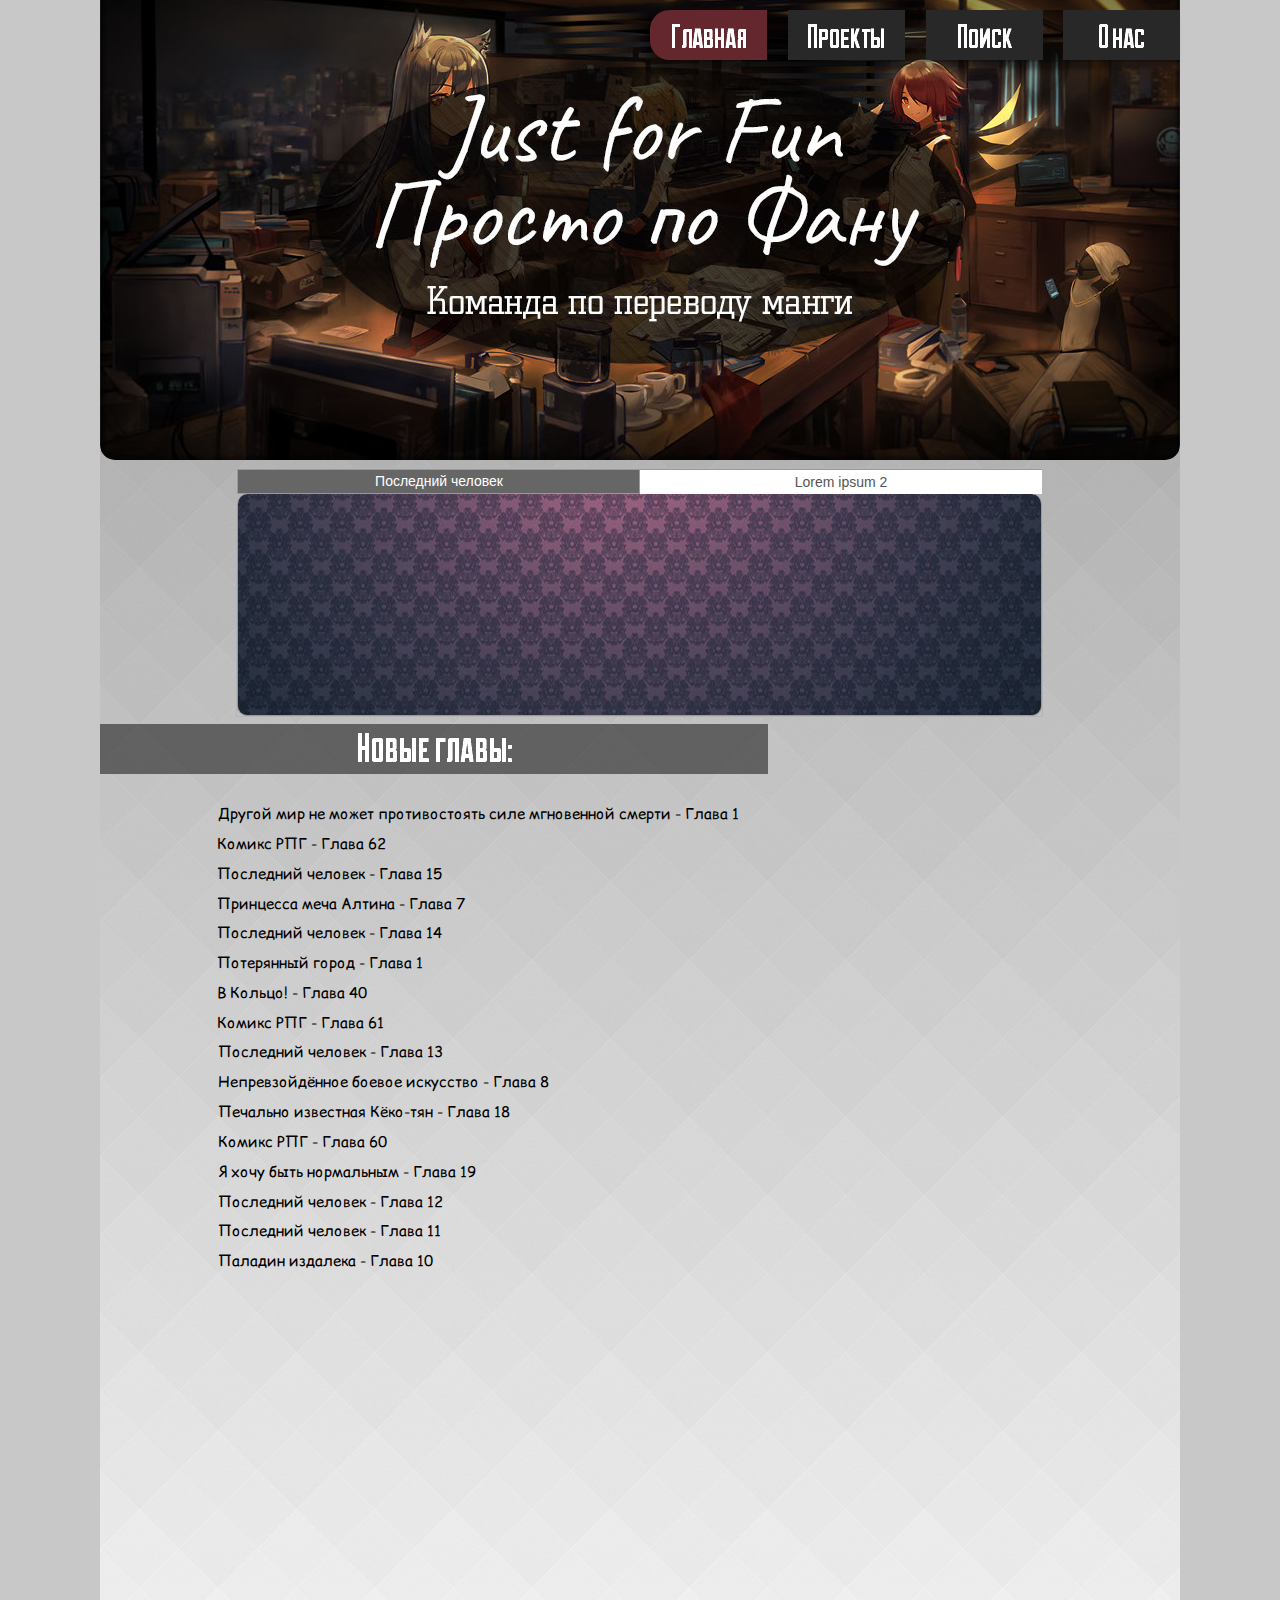
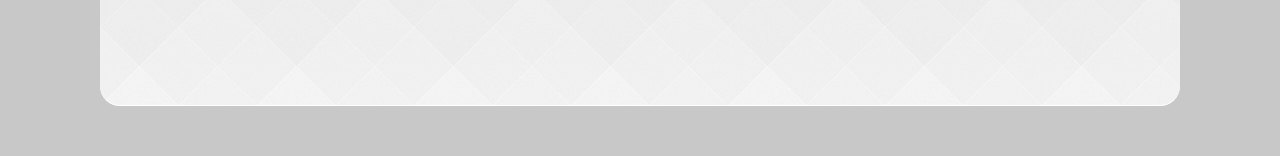
<file: index.html>
<!DOCTYPE html>
<html class="nojs html css_verticalspacer" lang="ru-RU">
 <head>

  <meta http-equiv="Content-type" content="text/html;charset=UTF-8"/>
  <meta name="generator" content="2018.0.0.379"/>
  
  <script type="text/javascript">
   // Update the 'nojs'/'js' class on the html node
document.documentElement.className = document.documentElement.className.replace(/\bnojs\b/g, 'js');

// Check that all required assets are uploaded and up-to-date
if(typeof Muse == "undefined") window.Muse = {}; window.Muse.assets = {"required":["museutils.js", "museconfig.js", "jquery.musepolyfill.bgsize.js", "webpro.js", "musewpdisclosure.js", "jquery.watch.js", "require.js", "index.css"], "outOfDate":[]};
</script>
  
  <link rel="shortcut icon" href="images/%d0%b3%d0%bb%d0%b0%d0%b2%d0%bd%d0%b0%d1%8f-favicon.ico?crc=182543922"/>
  <title>Home</title>
  <!-- CSS -->
  <link rel="stylesheet" type="text/css" href="css/site_global.css?crc=444006867"/>
  <link rel="stylesheet" type="text/css" href="css/index.css?crc=142925170" id="pagesheet"/>
    <!--/*

*/
-->
 </head>
 <body>

  <div class="rounded-corners clearfix" id="page"><!-- group -->
   <!-- m_editable region-id="editable-static-tag-U309-BP_infinity" template="index.html" data-type="image" -->
   <div class="clip_frame grpelem" id="u309" data-muse-uid="U309" data-muse-type="img_frame"><!-- image -->
    <img class="block" id="u309_img" src="images/bg-light-4869.png?crc=3801718614" alt="" width="1080" height="1256" data-muse-src="images/bg-light-4869.png?crc=3801718614"/>
   </div>
   <!-- /m_editable -->
   <div class="gradient grpelem" id="u335"><!-- simple frame --></div>
   <div class="museBGSize rounded-corners clearfix grpelem" id="u290"><!-- group -->
    <div class="shadow grpelem" id="u251"><!-- simple frame --></div>
    <a class="nonblock nontext MuseLinkActive grpelem" id="u255-4" href="index.html" data-href="page:U93"><!-- rasterized frame --><img id="u255-4_img" alt="Главная" width="117" height="50" src="images/u255-4-a.png?crc=308578203" data-IBE-flags="txtStyleSrc"/></a>
   </div>
   <a class="nonblock nontext grpelem" id="u252" href="%d0%be-%d0%bd%d0%b0%d1%81.html" data-href="page:U142"><!-- state-based BG images --><img id="u252_states" alt="О нас" src="images/blank.gif?crc=4208392903"/></a>
   <a class="nonblock nontext grpelem" id="u253" href="%d0%bf%d0%be%d0%b8%d1%81%d0%ba.html" data-href="page:U154"><!-- state-based BG images --><img id="u253_states" alt="Поиск" src="images/blank.gif?crc=4208392903"/></a>
   <img class="grpelem" id="u254" alt="Проекты" src="images/blank.gif?crc=4208392903"/><!-- state-based BG images -->
   <img class="grpelem" id="u338-4" alt="Новые главы:" width="668" height="50" src="images/u338-4.png?crc=4293979039" data-IBE-flags="txtStyleSrc"/><!-- rasterized frame -->
   <div class="grpelem" id="u370"><!-- custom html -->
    <iframe src="https://discordapp.com/widget?id=480229009397907457&theme=dark" width="390" height="500" allowtransparency="true" frameborder="0"></iframe>
   </div>
   <!-- m_editable region-id="editable-static-tag-U405-BP_infinity" template="index.html" data-type="html" data-ice-options="disableImageResize,link,clickable" data-ice-editable="link" -->
   <a class="nonblock nontext rounded-corners clearfix grpelem" id="u405-4" href="https://vk.com/away.php?to=https%3A%2F%2Fvk.cc%2F8A91gM&amp;post=-163129096_748&amp;cc_key=" data-muse-uid="U405" data-muse-type="txt_frame"><!-- content --><p>Другой мир не может противостоять силе мгновенной смерти - Глава 1</p></a>
   <!-- /m_editable -->
   <!-- m_editable region-id="editable-static-tag-U409-BP_infinity" template="index.html" data-type="html" data-ice-options="disableImageResize,link,clickable" data-ice-editable="link" -->
   <a class="nonblock nontext rounded-corners clearfix grpelem" id="u409-4" href="https://vk.com/away.php?to=https%3A%2F%2Fvk.cc%2F8zrMXf&amp;post=-163129096_741&amp;cc_key=" data-muse-uid="U409" data-muse-type="txt_frame"><!-- content --><p>Комикс РПГ - Глава 62</p></a>
   <!-- /m_editable -->
   <!-- m_editable region-id="editable-static-tag-U412-BP_infinity" template="index.html" data-type="html" data-ice-options="disableImageResize,link" -->
   <div class="rounded-corners clearfix grpelem" id="u412-4" data-muse-uid="U412" data-muse-type="txt_frame"><!-- content -->
    <p>Последний человек - Глава 15</p>
   </div>
   <!-- /m_editable -->
   <!-- m_editable region-id="editable-static-tag-U415-BP_infinity" template="index.html" data-type="html" data-ice-options="disableImageResize,link" -->
   <div class="rounded-corners clearfix grpelem" id="u415-4" data-muse-uid="U415" data-muse-type="txt_frame"><!-- content -->
    <p>Принцесса меча Алтина - Глава 7</p>
   </div>
   <!-- /m_editable -->
   <!-- m_editable region-id="editable-static-tag-U421-BP_infinity" template="index.html" data-type="html" data-ice-options="disableImageResize,link" -->
   <div class="rounded-corners clearfix grpelem" id="u421-4" data-muse-uid="U421" data-muse-type="txt_frame"><!-- content -->
    <p>Последний человек - Глава 14</p>
   </div>
   <!-- /m_editable -->
   <!-- m_editable region-id="editable-static-tag-U422-BP_infinity" template="index.html" data-type="html" data-ice-options="disableImageResize,link" -->
   <div class="rounded-corners clearfix grpelem" id="u422-4" data-muse-uid="U422" data-muse-type="txt_frame"><!-- content -->
    <p>Потерянный город - Глава 1</p>
   </div>
   <!-- /m_editable -->
   <!-- m_editable region-id="editable-static-tag-U423-BP_infinity" template="index.html" data-type="html" data-ice-options="disableImageResize,link" -->
   <div class="rounded-corners clearfix grpelem" id="u423-4" data-muse-uid="U423" data-muse-type="txt_frame"><!-- content -->
    <p>В Кольцо! - Глава 40</p>
   </div>
   <!-- /m_editable -->
   <!-- m_editable region-id="editable-static-tag-U424-BP_infinity" template="index.html" data-type="html" data-ice-options="disableImageResize,link" -->
   <div class="rounded-corners clearfix grpelem" id="u424-4" data-muse-uid="U424" data-muse-type="txt_frame"><!-- content -->
    <p>Комикс РПГ - Глава 61</p>
   </div>
   <!-- /m_editable -->
   <!-- m_editable region-id="editable-static-tag-U442-BP_infinity" template="index.html" data-type="html" data-ice-options="disableImageResize,link" -->
   <div class="rounded-corners clearfix grpelem" id="u442-4" data-muse-uid="U442" data-muse-type="txt_frame"><!-- content -->
    <p>Последний человек - Глава 13</p>
   </div>
   <!-- /m_editable -->
   <!-- m_editable region-id="editable-static-tag-U443-BP_infinity" template="index.html" data-type="html" data-ice-options="disableImageResize,link" -->
   <div class="rounded-corners clearfix grpelem" id="u443-4" data-muse-uid="U443" data-muse-type="txt_frame"><!-- content -->
    <p>Непревзойдённое боевое искусство - Глава 8</p>
   </div>
   <!-- /m_editable -->
   <!-- m_editable region-id="editable-static-tag-U444-BP_infinity" template="index.html" data-type="html" data-ice-options="disableImageResize,link" -->
   <div class="rounded-corners clearfix grpelem" id="u444-4" data-muse-uid="U444" data-muse-type="txt_frame"><!-- content -->
    <p>Печально известная Кёко-тян - Глава 18</p>
   </div>
   <!-- /m_editable -->
   <!-- m_editable region-id="editable-static-tag-U445-BP_infinity" template="index.html" data-type="html" data-ice-options="disableImageResize,link" -->
   <div class="rounded-corners clearfix grpelem" id="u445-4" data-muse-uid="U445" data-muse-type="txt_frame"><!-- content -->
    <p>Комикс РПГ - Глава 60</p>
   </div>
   <!-- /m_editable -->
   <!-- m_editable region-id="editable-static-tag-U446-BP_infinity" template="index.html" data-type="html" data-ice-options="disableImageResize,link" -->
   <div class="rounded-corners clearfix grpelem" id="u446-4" data-muse-uid="U446" data-muse-type="txt_frame"><!-- content -->
    <p>Я хочу быть нормальным - Глава 19</p>
   </div>
   <!-- /m_editable -->
   <!-- m_editable region-id="editable-static-tag-U447-BP_infinity" template="index.html" data-type="html" data-ice-options="disableImageResize,link" -->
   <div class="rounded-corners clearfix grpelem" id="u447-4" data-muse-uid="U447" data-muse-type="txt_frame"><!-- content -->
    <p>Последний человек - Глава 12</p>
   </div>
   <!-- /m_editable -->
   <!-- m_editable region-id="editable-static-tag-U448-BP_infinity" template="index.html" data-type="html" data-ice-options="disableImageResize,link" -->
   <div class="rounded-corners clearfix grpelem" id="u448-4" data-muse-uid="U448" data-muse-type="txt_frame"><!-- content -->
    <p>Последний человек - Глава 11</p>
   </div>
   <!-- /m_editable -->
   <!-- m_editable region-id="editable-static-tag-U449-BP_infinity" template="index.html" data-type="html" data-ice-options="disableImageResize,link" -->
   <div class="rounded-corners clearfix grpelem" id="u449-4" data-muse-uid="U449" data-muse-type="txt_frame"><!-- content -->
    <p>Паладин издалека - Глава 10</p>
   </div>
   <!-- /m_editable -->
   <div class="TabbedPanelsWidget clearfix grpelem" id="tab-panelu512"><!-- vertical box -->
    <div class="TabbedPanelsTabGroup clearfix colelem" id="u526"><!-- horizontal box -->
     <div class="TabbedPanelsTab clearfix grpelem" id="u535"><!-- horizontal box -->
      <!-- m_editable region-id="editable-static-tag-U538-BP_infinity" template="index.html" data-type="html" data-ice-options="disableImageResize,link,clickable" -->
      <div class="NoWrap clearfix grpelem" id="u538-4" data-muse-uid="U538" data-muse-type="txt_frame"><!-- content -->
       <p>Последний человек</p>
      </div>
      <!-- /m_editable -->
     </div>
     <div class="TabbedPanelsTab clearfix grpelem" id="u607"><!-- horizontal box -->
      <!-- m_editable region-id="editable-static-tag-U610-BP_infinity" template="index.html" data-type="html" data-ice-options="disableImageResize,link,clickable" -->
      <div class="NoWrap clearfix grpelem" id="u610-4" data-muse-uid="U610" data-muse-type="txt_frame"><!-- content -->
       <p>Lorem ipsum 2</p>
      </div>
      <!-- /m_editable -->
     </div>
    </div>
    <div class="TabbedPanelsContentGroup clearfix colelem" id="u513"><!-- stack box -->
     <div class="TabbedPanelsContent invi museBGSize rounded-corners clearfix grpelem" id="u522"><!-- group -->
      <!-- m_editable region-id="editable-static-tag-U632-BP_infinity" template="index.html" data-type="image" -->
      <div class="clip_frame grpelem" id="u632" data-muse-uid="U632" data-muse-type="img_frame"><!-- image -->
       <img class="block" id="u632_img" src="images/1%20(3)2.jpg?crc=4140669573" alt="" width="148" height="185" data-muse-src="images/1%20(3)2.jpg?crc=4140669573"/>
      </div>
      <!-- /m_editable -->
      <div class="clearfix grpelem" id="pu645-4"><!-- column -->
       <!-- m_editable region-id="editable-static-tag-U645-BP_infinity" template="index.html" data-type="html" data-ice-options="disableImageResize,link,clickable,txtStyleTarget" data-ice-editable="link" -->
       <a class="nonblock nontext rounded-corners clearfix colelem" id="u645-4" href="the-last-human.html" data-href="page:U659" data-muse-uid="U645" data-muse-type="txt_frame" data-IBE-flags="txtStyleSrc"><!-- content --><p>Читать мангу с первой главы</p></a>
       <!-- /m_editable -->
       <!-- m_editable region-id="editable-static-tag-U642-BP_infinity" template="index.html" data-type="html" data-ice-options="disableImageResize,link,txtStyleTarget" -->
       <div class="clearfix colelem" id="u642-4" data-muse-uid="U642" data-muse-type="txt_frame" data-IBE-flags="txtStyleSrc"><!-- content -->
        <p>Жанры: школа, ужасы, сверхъестественное, постапокалиптика</p>
       </div>
       <!-- /m_editable -->
       <!-- m_editable region-id="editable-static-tag-U628-BP_infinity" template="index.html" data-type="html" data-ice-options="disableImageResize,link,txtStyleTarget" -->
       <div class="clearfix colelem" id="u628-9" data-muse-uid="U628" data-muse-type="txt_frame" data-IBE-flags="txtStyleSrc"><!-- content -->
        <p>Описание</p>
        <p>Цзо Тяньчэнь – последний выживший человек в городе, зараженном зомби-инфекцией. Будучи на грани смерти, он внезапно оказался в своем теле десять лет назад, когда город еще не был заражен. Он решил, что в этот раз спасёт близких ему людей и воссоединится со своей старой любовью.</p>
        <p>&nbsp;</p>
        <p>Следите за его приключениями, в которых он использует свои воспоминания о следующих 10 годах, чтобы выжить и спасти своих близких!</p>
       </div>
       <!-- /m_editable -->
      </div>
     </div>
     <div class="TabbedPanelsContent museBGSize rounded-corners grpelem" id="u624"><!-- simple frame --></div>
    </div>
   </div>
   <div class="verticalspacer" data-offset-top="1706" data-content-above-spacer="1705" data-content-below-spacer="49"></div>
  </div>
  <div class="preload_images">
   <img class="preload" src="images/000-1.jpg?crc=133130981" alt=""/>
   <img class="preload" src="images/u252_states-r.png?crc=381104253" alt=""/>
   <img class="preload" src="images/u252_states-m.png?crc=470682794" alt=""/>
   <img class="preload" src="images/u253_states-r.png?crc=127245218" alt=""/>
   <img class="preload" src="images/u253_states-m.png?crc=3941958575" alt=""/>
   <img class="preload" src="images/u254-r.png?crc=417639882" alt=""/>
   <img class="preload" src="images/u254-m.png?crc=445551534" alt=""/>
  </div>
  <!-- Other scripts -->
  <script type="text/javascript">
   // Decide weather to suppress missing file error or not based on preference setting
var suppressMissingFileError = false
</script>
  <script type="text/javascript">
   window.Muse.assets.check=function(d){if(!window.Muse.assets.checked){window.Muse.assets.checked=!0;var b={},c=function(a,b){if(window.getComputedStyle){var c=window.getComputedStyle(a,null);return c&&c.getPropertyValue(b)||c&&c[b]||""}if(document.documentElement.currentStyle)return(c=a.currentStyle)&&c[b]||a.style&&a.style[b]||"";return""},a=function(a){if(a.match(/^rgb/))return a=a.replace(/\s+/g,"").match(/([\d\,]+)/gi)[0].split(","),(parseInt(a[0])<<16)+(parseInt(a[1])<<8)+parseInt(a[2]);if(a.match(/^\#/))return parseInt(a.substr(1),
16);return 0},g=function(g){for(var f=document.getElementsByTagName("link"),h=0;h<f.length;h++)if("text/css"==f[h].type){var i=(f[h].href||"").match(/\/?css\/([\w\-]+\.css)\?crc=(\d+)/);if(!i||!i[1]||!i[2])break;b[i[1]]=i[2]}f=document.createElement("div");f.className="version";f.style.cssText="display:none; width:1px; height:1px;";document.getElementsByTagName("body")[0].appendChild(f);for(h=0;h<Muse.assets.required.length;){var i=Muse.assets.required[h],l=i.match(/([\w\-\.]+)\.(\w+)$/),k=l&&l[1]?
l[1]:null,l=l&&l[2]?l[2]:null;switch(l.toLowerCase()){case "css":k=k.replace(/\W/gi,"_").replace(/^([^a-z])/gi,"_$1");f.className+=" "+k;k=a(c(f,"color"));l=a(c(f,"backgroundColor"));k!=0||l!=0?(Muse.assets.required.splice(h,1),"undefined"!=typeof b[i]&&(k!=b[i]>>>24||l!=(b[i]&16777215))&&Muse.assets.outOfDate.push(i)):h++;f.className="version";break;case "js":h++;break;default:throw Error("Unsupported file type: "+l);}}d?d().jquery!="1.8.3"&&Muse.assets.outOfDate.push("jquery-1.8.3.min.js"):Muse.assets.required.push("jquery-1.8.3.min.js");
f.parentNode.removeChild(f);if(Muse.assets.outOfDate.length||Muse.assets.required.length)f="Некоторые файлы на сервере могут отсутствовать или быть некорректными. Очистите кэш-память браузера и повторите попытку. Если проблему не удается устранить, свяжитесь с разработчиками сайта.",g&&Muse.assets.outOfDate.length&&(f+="\nOut of date: "+Muse.assets.outOfDate.join(",")),g&&Muse.assets.required.length&&(f+="\nMissing: "+Muse.assets.required.join(",")),suppressMissingFileError?(f+="\nUse SuppressMissingFileError key in AppPrefs.xml to show missing file error pop up.",console.log(f)):alert(f)};location&&location.search&&location.search.match&&location.search.match(/muse_debug/gi)?
setTimeout(function(){g(!0)},5E3):g()}};
var muse_init=function(){require.config({baseUrl:""});require(["jquery","museutils","whatinput","jquery.musepolyfill.bgsize","webpro","musewpdisclosure","jquery.watch"],function(d){var $ = d;$(document).ready(function(){try{
window.Muse.assets.check($);/* body */
Muse.Utils.transformMarkupToFixBrowserProblemsPreInit();/* body */
Muse.Utils.prepHyperlinks(true);/* body */
Muse.Utils.makeButtonsVisibleAfterSettingMinWidth();/* body */
Muse.Utils.initWidget('#tab-panelu512', ['#bp_infinity'], function(elem) { return new WebPro.Widget.TabbedPanels(elem, {event:'click',defaultIndex:1}); });/* #tab-panelu512 */
Muse.Utils.fullPage('#page');/* 100% height page */
Muse.Utils.showWidgetsWhenReady();/* body */
Muse.Utils.transformMarkupToFixBrowserProblems();/* body */
}catch(b){if(b&&"function"==typeof b.notify?b.notify():Muse.Assert.fail("Error calling selector function: "+b),false)throw b;}})})};

</script>
  <!-- RequireJS script -->
  <script src="scripts/require.js?crc=4157109226" type="text/javascript" async data-main="scripts/museconfig.js?crc=380897831" onload="if (requirejs) requirejs.onError = function(requireType, requireModule) { if (requireType && requireType.toString && requireType.toString().indexOf && 0 <= requireType.toString().indexOf('#scripterror')) window.Muse.assets.check(); }" onerror="window.Muse.assets.check();"></script>
   </body>
</html>
</file>
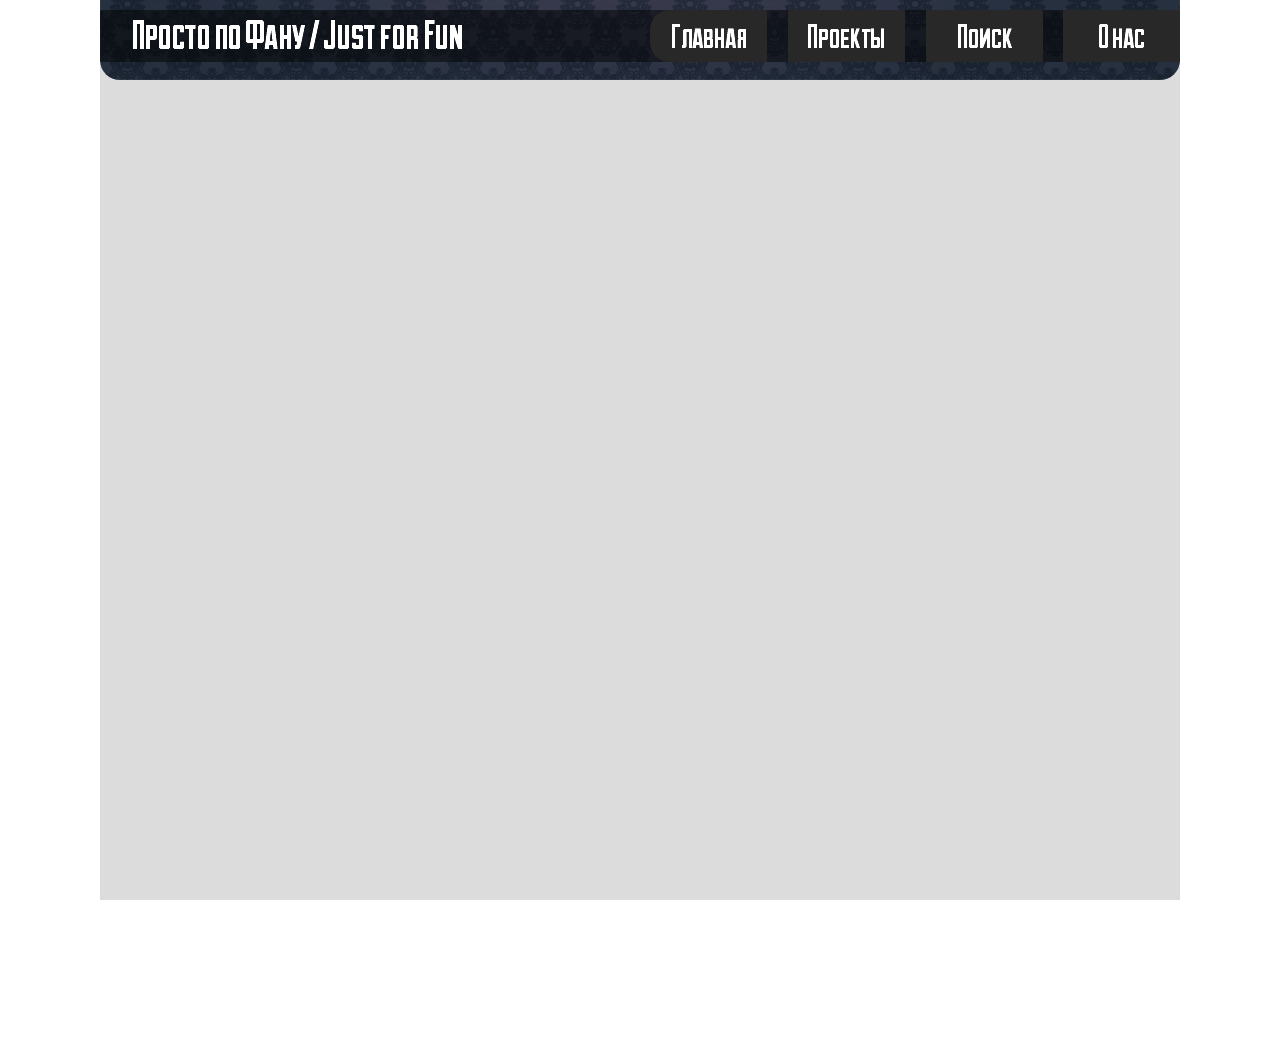
<file: the-last-human.html>
<!DOCTYPE html>
<html class="nojs html css_verticalspacer" lang="ru-RU">
 <head>

  <meta http-equiv="Content-type" content="text/html;charset=UTF-8"/>
  <meta name="generator" content="2018.0.0.379"/>
  
  <script type="text/javascript">
   // Update the 'nojs'/'js' class on the html node
document.documentElement.className = document.documentElement.className.replace(/\bnojs\b/g, 'js');

// Check that all required assets are uploaded and up-to-date
if(typeof Muse == "undefined") window.Muse = {}; window.Muse.assets = {"required":["museutils.js", "museconfig.js", "jquery.watch.js", "require.js", "the-last-human.css"], "outOfDate":[]};
</script>
  
  <title>The Last Human</title>
  <!-- CSS -->
  <link rel="stylesheet" type="text/css" href="css/site_global.css?crc=444006867"/>
  <link rel="stylesheet" type="text/css" href="css/master______.css?crc=4264926637"/>
  <link rel="stylesheet" type="text/css" href="css/the-last-human.css?crc=425576665" id="pagesheet"/>
   </head>
 <body>

  <div class="clearfix" id="page"><!-- group -->
   <div class="clearfix grpelem" id="pu160"><!-- group -->
    <div class="clip_frame grpelem" id="u160"><!-- image -->
     <img class="block" id="u160_img" src="images/1-(3).png?crc=514333424" alt="" width="1080" height="500"/>
    </div>
    <div class="grpelem" id="u98"><!-- simple frame --></div>
    <a class="nonblock nontext grpelem" id="u104" href="%d0%be-%d0%bd%d0%b0%d1%81.html" data-href="page:U142"><!-- state-based BG images --><img id="u104_states" alt="О нас" src="images/blank.gif?crc=4208392903"/></a>
    <a class="nonblock nontext grpelem" id="u109" href="%d0%bf%d0%be%d0%b8%d1%81%d0%ba.html" data-href="page:U154"><!-- state-based BG images --><img id="u109_states" alt="Поиск" src="images/blank.gif?crc=4208392903"/></a>
    <img class="grpelem" id="u112" alt="Проекты" src="images/blank.gif?crc=4208392903"/><!-- state-based BG images -->
    <a class="nonblock nontext grpelem" id="u115" href="index.html" data-href="page:U93"><!-- state-based BG images --><img id="u115_states" alt="Главная" src="images/blank.gif?crc=4208392903"/></a>
    <img class="grpelem" id="u175-4" alt="Просто по Фану / Just for Fun" width="393" height="52" src="images/u175-4.png?crc=385975465" data-IBE-flags="txtStyleSrc"/><!-- rasterized frame -->
   </div>
   <div class="verticalspacer" data-offset-top="0" data-content-above-spacer="80" data-content-below-spacer="62"></div>
   <div class="grpelem" id="u671"><!-- content --></div>
  </div>
  <div class="preload_images">
   <img class="preload" src="images/u104_states-r.png?crc=4003712609" alt=""/>
   <img class="preload" src="images/u104_states-m.png?crc=527941567" alt=""/>
   <img class="preload" src="images/u104_states-a.png?crc=380371261" alt=""/>
   <img class="preload" src="images/u109_states-r.png?crc=199305124" alt=""/>
   <img class="preload" src="images/u109_states-m.png?crc=458649833" alt=""/>
   <img class="preload" src="images/u109_states-a.png?crc=364782411" alt=""/>
   <img class="preload" src="images/u112-r.png?crc=357521156" alt=""/>
   <img class="preload" src="images/u112-m.png?crc=4274861407" alt=""/>
   <img class="preload" src="images/u115_states-r.png?crc=255939949" alt=""/>
   <img class="preload" src="images/u115_states-m.png?crc=535260056" alt=""/>
   <img class="preload" src="images/u115_states-a.png?crc=441654391" alt=""/>
  </div>
  <!-- Other scripts -->
  <script type="text/javascript">
   // Decide weather to suppress missing file error or not based on preference setting
var suppressMissingFileError = false
</script>
  <script type="text/javascript">
   window.Muse.assets.check=function(d){if(!window.Muse.assets.checked){window.Muse.assets.checked=!0;var b={},c=function(a,b){if(window.getComputedStyle){var c=window.getComputedStyle(a,null);return c&&c.getPropertyValue(b)||c&&c[b]||""}if(document.documentElement.currentStyle)return(c=a.currentStyle)&&c[b]||a.style&&a.style[b]||"";return""},a=function(a){if(a.match(/^rgb/))return a=a.replace(/\s+/g,"").match(/([\d\,]+)/gi)[0].split(","),(parseInt(a[0])<<16)+(parseInt(a[1])<<8)+parseInt(a[2]);if(a.match(/^\#/))return parseInt(a.substr(1),
16);return 0},g=function(g){for(var f=document.getElementsByTagName("link"),h=0;h<f.length;h++)if("text/css"==f[h].type){var i=(f[h].href||"").match(/\/?css\/([\w\-]+\.css)\?crc=(\d+)/);if(!i||!i[1]||!i[2])break;b[i[1]]=i[2]}f=document.createElement("div");f.className="version";f.style.cssText="display:none; width:1px; height:1px;";document.getElementsByTagName("body")[0].appendChild(f);for(h=0;h<Muse.assets.required.length;){var i=Muse.assets.required[h],l=i.match(/([\w\-\.]+)\.(\w+)$/),k=l&&l[1]?
l[1]:null,l=l&&l[2]?l[2]:null;switch(l.toLowerCase()){case "css":k=k.replace(/\W/gi,"_").replace(/^([^a-z])/gi,"_$1");f.className+=" "+k;k=a(c(f,"color"));l=a(c(f,"backgroundColor"));k!=0||l!=0?(Muse.assets.required.splice(h,1),"undefined"!=typeof b[i]&&(k!=b[i]>>>24||l!=(b[i]&16777215))&&Muse.assets.outOfDate.push(i)):h++;f.className="version";break;case "js":h++;break;default:throw Error("Unsupported file type: "+l);}}d?d().jquery!="1.8.3"&&Muse.assets.outOfDate.push("jquery-1.8.3.min.js"):Muse.assets.required.push("jquery-1.8.3.min.js");
f.parentNode.removeChild(f);if(Muse.assets.outOfDate.length||Muse.assets.required.length)f="Некоторые файлы на сервере могут отсутствовать или быть некорректными. Очистите кэш-память браузера и повторите попытку. Если проблему не удается устранить, свяжитесь с разработчиками сайта.",g&&Muse.assets.outOfDate.length&&(f+="\nOut of date: "+Muse.assets.outOfDate.join(",")),g&&Muse.assets.required.length&&(f+="\nMissing: "+Muse.assets.required.join(",")),suppressMissingFileError?(f+="\nUse SuppressMissingFileError key in AppPrefs.xml to show missing file error pop up.",console.log(f)):alert(f)};location&&location.search&&location.search.match&&location.search.match(/muse_debug/gi)?
setTimeout(function(){g(!0)},5E3):g()}};
var muse_init=function(){require.config({baseUrl:""});require(["jquery","museutils","whatinput","jquery.watch"],function(d){var $ = d;$(document).ready(function(){try{
window.Muse.assets.check($);/* body */
Muse.Utils.transformMarkupToFixBrowserProblemsPreInit();/* body */
Muse.Utils.prepHyperlinks(true);/* body */
Muse.Utils.makeButtonsVisibleAfterSettingMinWidth();/* body */
Muse.Utils.fullPage('#page');/* 100% height page */
Muse.Utils.showWidgetsWhenReady();/* body */
Muse.Utils.transformMarkupToFixBrowserProblems();/* body */
}catch(b){if(b&&"function"==typeof b.notify?b.notify():Muse.Assert.fail("Error calling selector function: "+b),false)throw b;}})})};

</script>
  <!-- RequireJS script -->
  <script src="scripts/require.js?crc=4157109226" type="text/javascript" async data-main="scripts/museconfig.js?crc=380897831" onload="if (requirejs) requirejs.onError = function(requireType, requireModule) { if (requireType && requireType.toString && requireType.toString().indexOf && 0 <= requireType.toString().indexOf('#scripterror')) window.Muse.assets.check(); }" onerror="window.Muse.assets.check();"></script>
   </body>
</html>
</file>
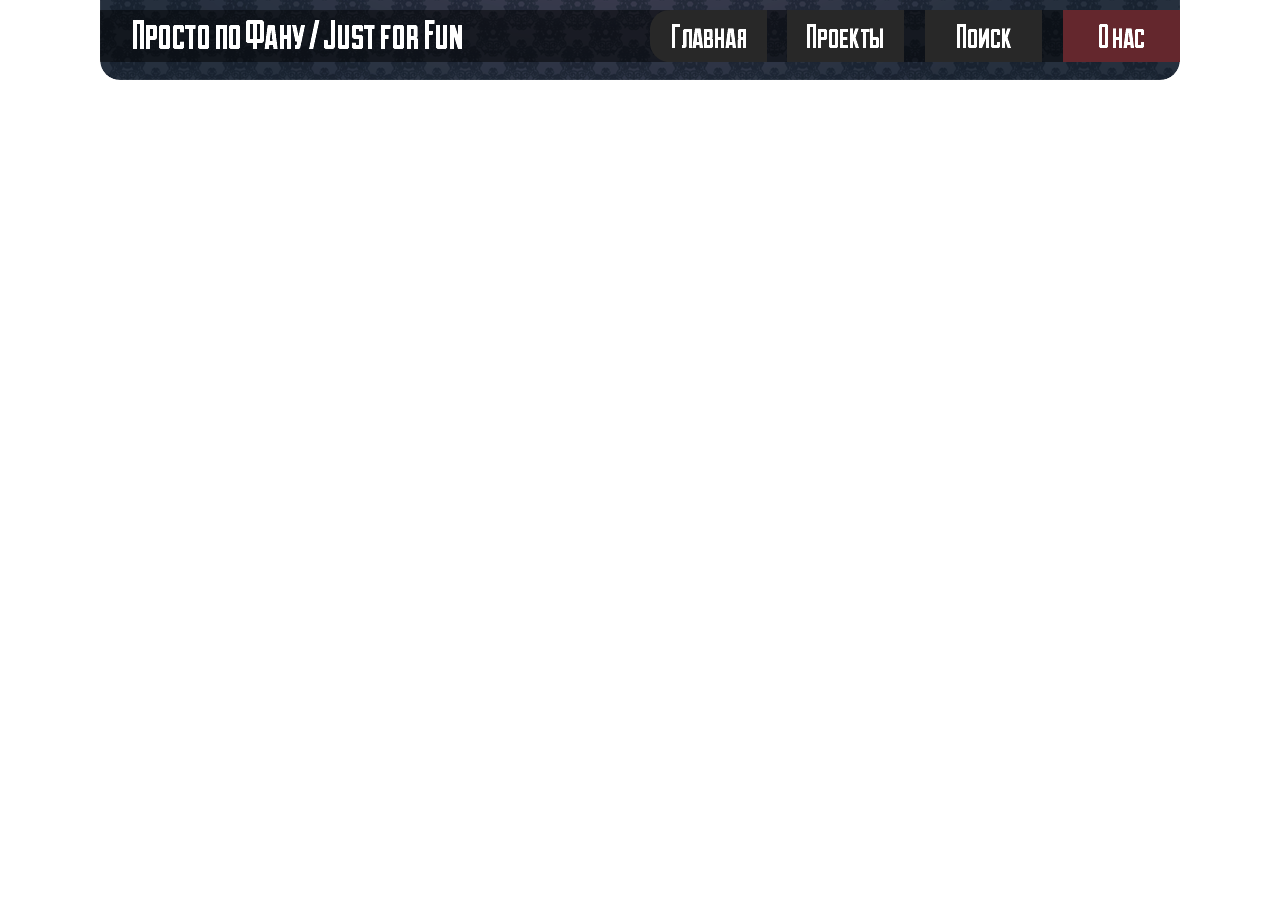
<file: о-нас.html>
<!DOCTYPE html>
<html class="nojs html css_verticalspacer" lang="ru-RU">
 <head>

  <meta http-equiv="Content-type" content="text/html;charset=UTF-8"/>
  <meta name="generator" content="2018.0.0.379"/>
  
  <script type="text/javascript">
   // Update the 'nojs'/'js' class on the html node
document.documentElement.className = document.documentElement.className.replace(/\bnojs\b/g, 'js');

// Check that all required assets are uploaded and up-to-date
if(typeof Muse == "undefined") window.Muse = {}; window.Muse.assets = {"required":["museutils.js", "museconfig.js", "jquery.watch.js", "require.js", "_-___.css"], "outOfDate":[]};
</script>
  
  <title>Avtar</title>
  <!-- CSS -->
  <link rel="stylesheet" type="text/css" href="css/site_global.css?crc=444006867"/>
  <link rel="stylesheet" type="text/css" href="css/master______.css?crc=4264926637"/>
  <link rel="stylesheet" type="text/css" href="css/_-___.css?crc=4254336502" id="pagesheet"/>
   </head>
 <body>

  <div class="clearfix" id="page"><!-- group -->
   <div class="rounded-corners clip_frame grpelem" id="u160"><!-- image -->
    <img class="block" id="u160_img" src="images/1-(3).png?crc=514333424" alt="" width="1080" height="500"/>
   </div>
   <div class="grpelem" id="u98"><!-- simple frame --></div>
   <a class="nonblock nontext MuseLinkActive grpelem" id="u104" href="%d0%be-%d0%bd%d0%b0%d1%81.html" data-href="page:U142"><!-- state-based BG images --><img id="u104_states" alt="О нас" src="images/blank.gif?crc=4208392903"/></a>
   <a class="nonblock nontext grpelem" id="u109" href="%d0%bf%d0%be%d0%b8%d1%81%d0%ba.html" data-href="page:U154"><!-- state-based BG images --><img id="u109_states" alt="Поиск" src="images/blank.gif?crc=4208392903"/></a>
   <img class="grpelem" id="u112" alt="Проекты" src="images/blank.gif?crc=4208392903"/><!-- state-based BG images -->
   <a class="nonblock nontext grpelem" id="u115" href="index.html" data-href="page:U93"><!-- state-based BG images --><img id="u115_states" alt="Главная" src="images/blank.gif?crc=4208392903"/></a>
   <img class="grpelem" id="u175-4" alt="Просто по Фану / Just for Fun" width="393" height="52" src="images/u175-4.png?crc=385975465" data-IBE-flags="txtStyleSrc"/><!-- rasterized frame -->
   <div class="verticalspacer" data-offset-top="0" data-content-above-spacer="80" data-content-below-spacer="800"></div>
  </div>
  <div class="preload_images">
   <img class="preload" src="images/u104_states-r.png?crc=4003712609" alt=""/>
   <img class="preload" src="images/u104_states-m.png?crc=527941567" alt=""/>
   <img class="preload" src="images/u104_states-a.png?crc=380371261" alt=""/>
   <img class="preload" src="images/u109_states-r.png?crc=199305124" alt=""/>
   <img class="preload" src="images/u109_states-m.png?crc=458649833" alt=""/>
   <img class="preload" src="images/u109_states-a.png?crc=364782411" alt=""/>
   <img class="preload" src="images/u112-r.png?crc=357521156" alt=""/>
   <img class="preload" src="images/u112-m.png?crc=4274861407" alt=""/>
   <img class="preload" src="images/u115_states-r.png?crc=255939949" alt=""/>
   <img class="preload" src="images/u115_states-m.png?crc=535260056" alt=""/>
   <img class="preload" src="images/u115_states-a.png?crc=441654391" alt=""/>
  </div>
  <!-- Other scripts -->
  <script type="text/javascript">
   // Decide weather to suppress missing file error or not based on preference setting
var suppressMissingFileError = false
</script>
  <script type="text/javascript">
   window.Muse.assets.check=function(d){if(!window.Muse.assets.checked){window.Muse.assets.checked=!0;var b={},c=function(a,b){if(window.getComputedStyle){var c=window.getComputedStyle(a,null);return c&&c.getPropertyValue(b)||c&&c[b]||""}if(document.documentElement.currentStyle)return(c=a.currentStyle)&&c[b]||a.style&&a.style[b]||"";return""},a=function(a){if(a.match(/^rgb/))return a=a.replace(/\s+/g,"").match(/([\d\,]+)/gi)[0].split(","),(parseInt(a[0])<<16)+(parseInt(a[1])<<8)+parseInt(a[2]);if(a.match(/^\#/))return parseInt(a.substr(1),
16);return 0},g=function(g){for(var f=document.getElementsByTagName("link"),h=0;h<f.length;h++)if("text/css"==f[h].type){var i=(f[h].href||"").match(/\/?css\/([\w\-]+\.css)\?crc=(\d+)/);if(!i||!i[1]||!i[2])break;b[i[1]]=i[2]}f=document.createElement("div");f.className="version";f.style.cssText="display:none; width:1px; height:1px;";document.getElementsByTagName("body")[0].appendChild(f);for(h=0;h<Muse.assets.required.length;){var i=Muse.assets.required[h],l=i.match(/([\w\-\.]+)\.(\w+)$/),k=l&&l[1]?
l[1]:null,l=l&&l[2]?l[2]:null;switch(l.toLowerCase()){case "css":k=k.replace(/\W/gi,"_").replace(/^([^a-z])/gi,"_$1");f.className+=" "+k;k=a(c(f,"color"));l=a(c(f,"backgroundColor"));k!=0||l!=0?(Muse.assets.required.splice(h,1),"undefined"!=typeof b[i]&&(k!=b[i]>>>24||l!=(b[i]&16777215))&&Muse.assets.outOfDate.push(i)):h++;f.className="version";break;case "js":h++;break;default:throw Error("Unsupported file type: "+l);}}d?d().jquery!="1.8.3"&&Muse.assets.outOfDate.push("jquery-1.8.3.min.js"):Muse.assets.required.push("jquery-1.8.3.min.js");
f.parentNode.removeChild(f);if(Muse.assets.outOfDate.length||Muse.assets.required.length)f="Некоторые файлы на сервере могут отсутствовать или быть некорректными. Очистите кэш-память браузера и повторите попытку. Если проблему не удается устранить, свяжитесь с разработчиками сайта.",g&&Muse.assets.outOfDate.length&&(f+="\nOut of date: "+Muse.assets.outOfDate.join(",")),g&&Muse.assets.required.length&&(f+="\nMissing: "+Muse.assets.required.join(",")),suppressMissingFileError?(f+="\nUse SuppressMissingFileError key in AppPrefs.xml to show missing file error pop up.",console.log(f)):alert(f)};location&&location.search&&location.search.match&&location.search.match(/muse_debug/gi)?
setTimeout(function(){g(!0)},5E3):g()}};
var muse_init=function(){require.config({baseUrl:""});require(["jquery","museutils","whatinput","jquery.watch"],function(d){var $ = d;$(document).ready(function(){try{
window.Muse.assets.check($);/* body */
Muse.Utils.transformMarkupToFixBrowserProblemsPreInit();/* body */
Muse.Utils.prepHyperlinks(true);/* body */
Muse.Utils.makeButtonsVisibleAfterSettingMinWidth();/* body */
Muse.Utils.fullPage('#page');/* 100% height page */
Muse.Utils.showWidgetsWhenReady();/* body */
Muse.Utils.transformMarkupToFixBrowserProblems();/* body */
}catch(b){if(b&&"function"==typeof b.notify?b.notify():Muse.Assert.fail("Error calling selector function: "+b),false)throw b;}})})};

</script>
  <!-- RequireJS script -->
  <script src="scripts/require.js?crc=4157109226" type="text/javascript" async data-main="scripts/museconfig.js?crc=380897831" onload="if (requirejs) requirejs.onError = function(requireType, requireModule) { if (requireType && requireType.toString && requireType.toString().indexOf && 0 <= requireType.toString().indexOf('#scripterror')) window.Muse.assets.check(); }" onerror="window.Muse.assets.check();"></script>
   </body>
</html>
</file>
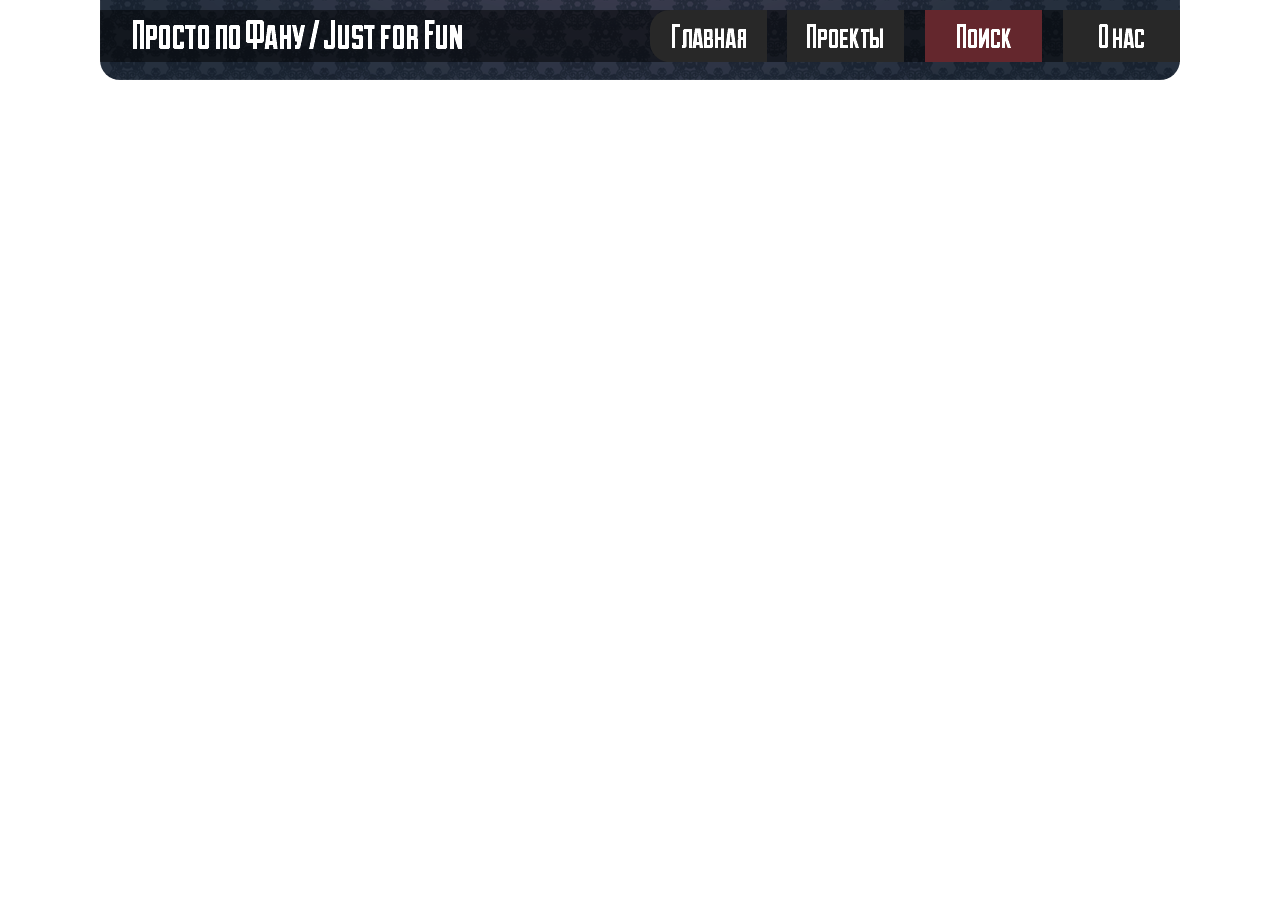
<file: поиск.html>
<!DOCTYPE html>
<html class="nojs html css_verticalspacer" lang="ru-RU">
 <head>

  <meta http-equiv="Content-type" content="text/html;charset=UTF-8"/>
  <meta name="generator" content="2018.0.0.379"/>
  
  <script type="text/javascript">
   // Update the 'nojs'/'js' class on the html node
document.documentElement.className = document.documentElement.className.replace(/\bnojs\b/g, 'js');

// Check that all required assets are uploaded and up-to-date
if(typeof Muse == "undefined") window.Muse = {}; window.Muse.assets = {"required":["museutils.js", "museconfig.js", "jquery.watch.js", "require.js", "_____.css"], "outOfDate":[]};
</script>
  
  <title>Poisk</title>
  <!-- CSS -->
  <link rel="stylesheet" type="text/css" href="css/site_global.css?crc=444006867"/>
  <link rel="stylesheet" type="text/css" href="css/master______.css?crc=4264926637"/>
  <link rel="stylesheet" type="text/css" href="css/_____.css?crc=3969787457" id="pagesheet"/>
   </head>
 <body>

  <div class="clearfix" id="page"><!-- group -->
   <div class="clip_frame grpelem" id="u160"><!-- image -->
    <img class="block" id="u160_img" src="images/1-(3).png?crc=514333424" alt="" width="1080" height="500"/>
   </div>
   <div class="grpelem" id="u98"><!-- simple frame --></div>
   <a class="nonblock nontext grpelem" id="u104" href="%d0%be-%d0%bd%d0%b0%d1%81.html" data-href="page:U142"><!-- state-based BG images --><img id="u104_states" alt="О нас" src="images/blank.gif?crc=4208392903"/></a>
   <a class="nonblock nontext MuseLinkActive grpelem" id="u109" href="%d0%bf%d0%be%d0%b8%d1%81%d0%ba.html" data-href="page:U154"><!-- state-based BG images --><img id="u109_states" alt="Поиск" src="images/blank.gif?crc=4208392903"/></a>
   <img class="grpelem" id="u112" alt="Проекты" src="images/blank.gif?crc=4208392903"/><!-- state-based BG images -->
   <a class="nonblock nontext grpelem" id="u115" href="index.html" data-href="page:U93"><!-- state-based BG images --><img id="u115_states" alt="Главная" src="images/blank.gif?crc=4208392903"/></a>
   <img class="grpelem" id="u175-4" alt="Просто по Фану / Just for Fun" width="393" height="52" src="images/u175-4.png?crc=385975465" data-IBE-flags="txtStyleSrc"/><!-- rasterized frame -->
   <div class="verticalspacer" data-offset-top="0" data-content-above-spacer="80" data-content-below-spacer="800"></div>
  </div>
  <div class="preload_images">
   <img class="preload" src="images/u104_states-r.png?crc=4003712609" alt=""/>
   <img class="preload" src="images/u104_states-m.png?crc=527941567" alt=""/>
   <img class="preload" src="images/u104_states-a.png?crc=380371261" alt=""/>
   <img class="preload" src="images/u109_states-r.png?crc=199305124" alt=""/>
   <img class="preload" src="images/u109_states-m.png?crc=458649833" alt=""/>
   <img class="preload" src="images/u109_states-a.png?crc=364782411" alt=""/>
   <img class="preload" src="images/u112-r.png?crc=357521156" alt=""/>
   <img class="preload" src="images/u112-m.png?crc=4274861407" alt=""/>
   <img class="preload" src="images/u115_states-r.png?crc=255939949" alt=""/>
   <img class="preload" src="images/u115_states-m.png?crc=535260056" alt=""/>
   <img class="preload" src="images/u115_states-a.png?crc=441654391" alt=""/>
  </div>
  <!-- Other scripts -->
  <script type="text/javascript">
   // Decide weather to suppress missing file error or not based on preference setting
var suppressMissingFileError = false
</script>
  <script type="text/javascript">
   window.Muse.assets.check=function(d){if(!window.Muse.assets.checked){window.Muse.assets.checked=!0;var b={},c=function(a,b){if(window.getComputedStyle){var c=window.getComputedStyle(a,null);return c&&c.getPropertyValue(b)||c&&c[b]||""}if(document.documentElement.currentStyle)return(c=a.currentStyle)&&c[b]||a.style&&a.style[b]||"";return""},a=function(a){if(a.match(/^rgb/))return a=a.replace(/\s+/g,"").match(/([\d\,]+)/gi)[0].split(","),(parseInt(a[0])<<16)+(parseInt(a[1])<<8)+parseInt(a[2]);if(a.match(/^\#/))return parseInt(a.substr(1),
16);return 0},g=function(g){for(var f=document.getElementsByTagName("link"),h=0;h<f.length;h++)if("text/css"==f[h].type){var i=(f[h].href||"").match(/\/?css\/([\w\-]+\.css)\?crc=(\d+)/);if(!i||!i[1]||!i[2])break;b[i[1]]=i[2]}f=document.createElement("div");f.className="version";f.style.cssText="display:none; width:1px; height:1px;";document.getElementsByTagName("body")[0].appendChild(f);for(h=0;h<Muse.assets.required.length;){var i=Muse.assets.required[h],l=i.match(/([\w\-\.]+)\.(\w+)$/),k=l&&l[1]?
l[1]:null,l=l&&l[2]?l[2]:null;switch(l.toLowerCase()){case "css":k=k.replace(/\W/gi,"_").replace(/^([^a-z])/gi,"_$1");f.className+=" "+k;k=a(c(f,"color"));l=a(c(f,"backgroundColor"));k!=0||l!=0?(Muse.assets.required.splice(h,1),"undefined"!=typeof b[i]&&(k!=b[i]>>>24||l!=(b[i]&16777215))&&Muse.assets.outOfDate.push(i)):h++;f.className="version";break;case "js":h++;break;default:throw Error("Unsupported file type: "+l);}}d?d().jquery!="1.8.3"&&Muse.assets.outOfDate.push("jquery-1.8.3.min.js"):Muse.assets.required.push("jquery-1.8.3.min.js");
f.parentNode.removeChild(f);if(Muse.assets.outOfDate.length||Muse.assets.required.length)f="Некоторые файлы на сервере могут отсутствовать или быть некорректными. Очистите кэш-память браузера и повторите попытку. Если проблему не удается устранить, свяжитесь с разработчиками сайта.",g&&Muse.assets.outOfDate.length&&(f+="\nOut of date: "+Muse.assets.outOfDate.join(",")),g&&Muse.assets.required.length&&(f+="\nMissing: "+Muse.assets.required.join(",")),suppressMissingFileError?(f+="\nUse SuppressMissingFileError key in AppPrefs.xml to show missing file error pop up.",console.log(f)):alert(f)};location&&location.search&&location.search.match&&location.search.match(/muse_debug/gi)?
setTimeout(function(){g(!0)},5E3):g()}};
var muse_init=function(){require.config({baseUrl:""});require(["jquery","museutils","whatinput","jquery.watch"],function(d){var $ = d;$(document).ready(function(){try{
window.Muse.assets.check($);/* body */
Muse.Utils.transformMarkupToFixBrowserProblemsPreInit();/* body */
Muse.Utils.prepHyperlinks(true);/* body */
Muse.Utils.makeButtonsVisibleAfterSettingMinWidth();/* body */
Muse.Utils.fullPage('#page');/* 100% height page */
Muse.Utils.showWidgetsWhenReady();/* body */
Muse.Utils.transformMarkupToFixBrowserProblems();/* body */
}catch(b){if(b&&"function"==typeof b.notify?b.notify():Muse.Assert.fail("Error calling selector function: "+b),false)throw b;}})})};

</script>
  <!-- RequireJS script -->
  <script src="scripts/require.js?crc=4157109226" type="text/javascript" async data-main="scripts/museconfig.js?crc=380897831" onload="if (requirejs) requirejs.onError = function(requireType, requireModule) { if (requireType && requireType.toString && requireType.toString().indexOf && 0 <= requireType.toString().indexOf('#scripterror')) window.Muse.assets.check(); }" onerror="window.Muse.assets.check();"></script>
   </body>
</html>
</file>
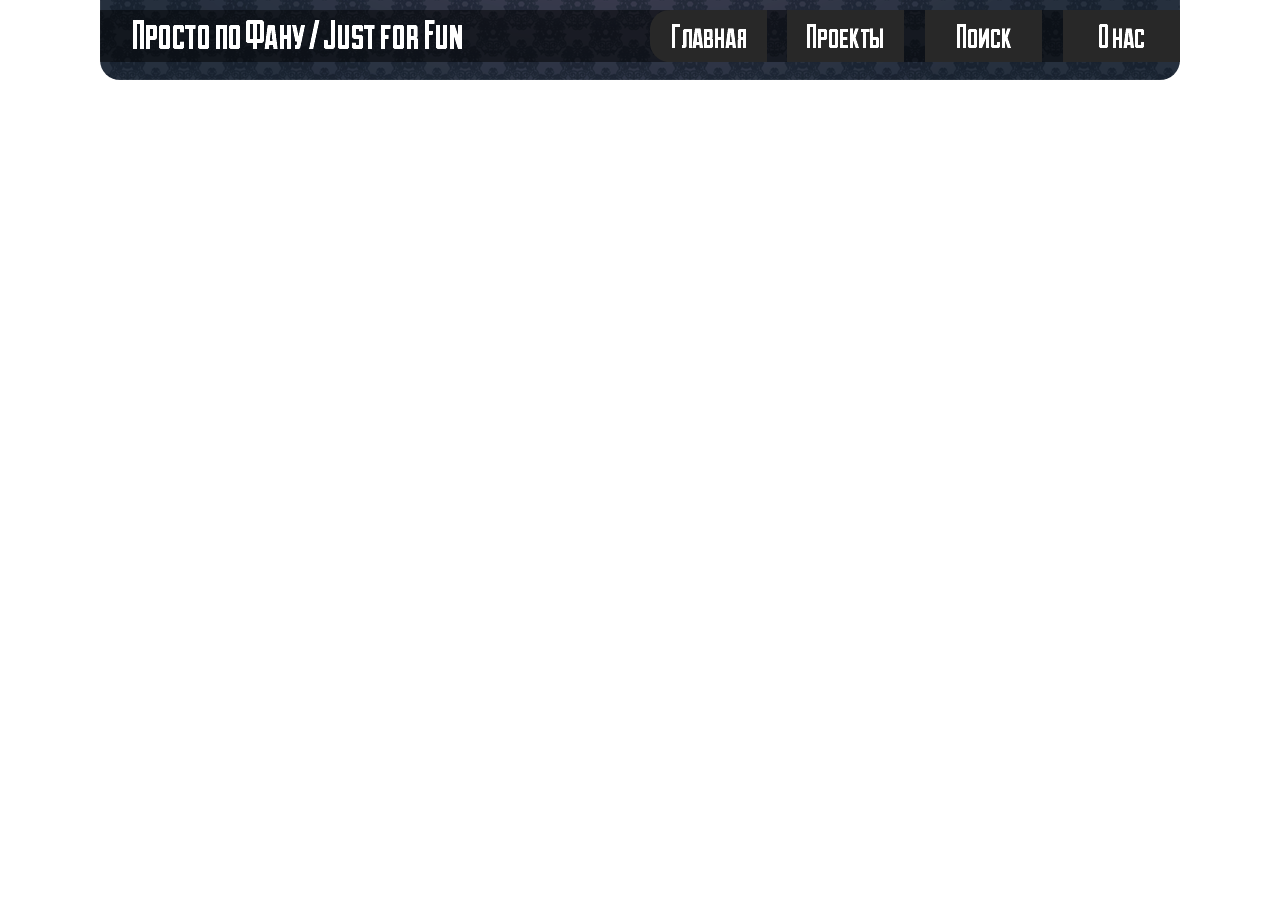
<file: проекты.html>
<!DOCTYPE html>
<html class="nojs html css_verticalspacer" lang="ru-RU">
 <head>

  <meta http-equiv="Content-type" content="text/html;charset=UTF-8"/>
  <meta name="generator" content="2018.0.0.379"/>
  
  <script type="text/javascript">
   // Update the 'nojs'/'js' class on the html node
document.documentElement.className = document.documentElement.className.replace(/\bnojs\b/g, 'js');

// Check that all required assets are uploaded and up-to-date
if(typeof Muse == "undefined") window.Muse = {}; window.Muse.assets = {"required":["museutils.js", "museconfig.js", "jquery.watch.js", "require.js", "_______.css"], "outOfDate":[]};
</script>
  
  <title>Prokjet</title>
  <!-- CSS -->
  <link rel="stylesheet" type="text/css" href="css/site_global.css?crc=444006867"/>
  <link rel="stylesheet" type="text/css" href="css/master______.css?crc=4264926637"/>
  <link rel="stylesheet" type="text/css" href="css/_______.css?crc=3969787457" id="pagesheet"/>
   </head>
 <body>

  <div class="clearfix" id="page"><!-- group -->
   <div class="clip_frame grpelem" id="u160"><!-- image -->
    <img class="block" id="u160_img" src="images/1-(3).png?crc=514333424" alt="" width="1080" height="500"/>
   </div>
   <div class="grpelem" id="u98"><!-- simple frame --></div>
   <a class="nonblock nontext grpelem" id="u104" href="%d0%be-%d0%bd%d0%b0%d1%81.html" data-href="page:U142"><!-- state-based BG images --><img id="u104_states" alt="О нас" src="images/blank.gif?crc=4208392903"/></a>
   <a class="nonblock nontext grpelem" id="u109" href="%d0%bf%d0%be%d0%b8%d1%81%d0%ba.html" data-href="page:U154"><!-- state-based BG images --><img id="u109_states" alt="Поиск" src="images/blank.gif?crc=4208392903"/></a>
   <img class="grpelem" id="u112" alt="Проекты" src="images/blank.gif?crc=4208392903"/><!-- state-based BG images -->
   <a class="nonblock nontext grpelem" id="u115" href="index.html" data-href="page:U93"><!-- state-based BG images --><img id="u115_states" alt="Главная" src="images/blank.gif?crc=4208392903"/></a>
   <img class="grpelem" id="u175-4" alt="Просто по Фану / Just for Fun" width="393" height="52" src="images/u175-4.png?crc=385975465" data-IBE-flags="txtStyleSrc"/><!-- rasterized frame -->
   <div class="verticalspacer" data-offset-top="0" data-content-above-spacer="80" data-content-below-spacer="800"></div>
  </div>
  <div class="preload_images">
   <img class="preload" src="images/u104_states-r.png?crc=4003712609" alt=""/>
   <img class="preload" src="images/u104_states-m.png?crc=527941567" alt=""/>
   <img class="preload" src="images/u104_states-a.png?crc=380371261" alt=""/>
   <img class="preload" src="images/u109_states-r.png?crc=199305124" alt=""/>
   <img class="preload" src="images/u109_states-m.png?crc=458649833" alt=""/>
   <img class="preload" src="images/u109_states-a.png?crc=364782411" alt=""/>
   <img class="preload" src="images/u112-r.png?crc=357521156" alt=""/>
   <img class="preload" src="images/u112-m.png?crc=4274861407" alt=""/>
   <img class="preload" src="images/u115_states-r.png?crc=255939949" alt=""/>
   <img class="preload" src="images/u115_states-m.png?crc=535260056" alt=""/>
   <img class="preload" src="images/u115_states-a.png?crc=441654391" alt=""/>
  </div>
  <!-- Other scripts -->
  <script type="text/javascript">
   // Decide weather to suppress missing file error or not based on preference setting
var suppressMissingFileError = false
</script>
  <script type="text/javascript">
   window.Muse.assets.check=function(d){if(!window.Muse.assets.checked){window.Muse.assets.checked=!0;var b={},c=function(a,b){if(window.getComputedStyle){var c=window.getComputedStyle(a,null);return c&&c.getPropertyValue(b)||c&&c[b]||""}if(document.documentElement.currentStyle)return(c=a.currentStyle)&&c[b]||a.style&&a.style[b]||"";return""},a=function(a){if(a.match(/^rgb/))return a=a.replace(/\s+/g,"").match(/([\d\,]+)/gi)[0].split(","),(parseInt(a[0])<<16)+(parseInt(a[1])<<8)+parseInt(a[2]);if(a.match(/^\#/))return parseInt(a.substr(1),
16);return 0},g=function(g){for(var f=document.getElementsByTagName("link"),h=0;h<f.length;h++)if("text/css"==f[h].type){var i=(f[h].href||"").match(/\/?css\/([\w\-]+\.css)\?crc=(\d+)/);if(!i||!i[1]||!i[2])break;b[i[1]]=i[2]}f=document.createElement("div");f.className="version";f.style.cssText="display:none; width:1px; height:1px;";document.getElementsByTagName("body")[0].appendChild(f);for(h=0;h<Muse.assets.required.length;){var i=Muse.assets.required[h],l=i.match(/([\w\-\.]+)\.(\w+)$/),k=l&&l[1]?
l[1]:null,l=l&&l[2]?l[2]:null;switch(l.toLowerCase()){case "css":k=k.replace(/\W/gi,"_").replace(/^([^a-z])/gi,"_$1");f.className+=" "+k;k=a(c(f,"color"));l=a(c(f,"backgroundColor"));k!=0||l!=0?(Muse.assets.required.splice(h,1),"undefined"!=typeof b[i]&&(k!=b[i]>>>24||l!=(b[i]&16777215))&&Muse.assets.outOfDate.push(i)):h++;f.className="version";break;case "js":h++;break;default:throw Error("Unsupported file type: "+l);}}d?d().jquery!="1.8.3"&&Muse.assets.outOfDate.push("jquery-1.8.3.min.js"):Muse.assets.required.push("jquery-1.8.3.min.js");
f.parentNode.removeChild(f);if(Muse.assets.outOfDate.length||Muse.assets.required.length)f="Некоторые файлы на сервере могут отсутствовать или быть некорректными. Очистите кэш-память браузера и повторите попытку. Если проблему не удается устранить, свяжитесь с разработчиками сайта.",g&&Muse.assets.outOfDate.length&&(f+="\nOut of date: "+Muse.assets.outOfDate.join(",")),g&&Muse.assets.required.length&&(f+="\nMissing: "+Muse.assets.required.join(",")),suppressMissingFileError?(f+="\nUse SuppressMissingFileError key in AppPrefs.xml to show missing file error pop up.",console.log(f)):alert(f)};location&&location.search&&location.search.match&&location.search.match(/muse_debug/gi)?
setTimeout(function(){g(!0)},5E3):g()}};
var muse_init=function(){require.config({baseUrl:""});require(["jquery","museutils","whatinput","jquery.watch"],function(d){var $ = d;$(document).ready(function(){try{
window.Muse.assets.check($);/* body */
Muse.Utils.transformMarkupToFixBrowserProblemsPreInit();/* body */
Muse.Utils.prepHyperlinks(true);/* body */
Muse.Utils.makeButtonsVisibleAfterSettingMinWidth();/* body */
Muse.Utils.fullPage('#page');/* 100% height page */
Muse.Utils.showWidgetsWhenReady();/* body */
Muse.Utils.transformMarkupToFixBrowserProblems();/* body */
}catch(b){if(b&&"function"==typeof b.notify?b.notify():Muse.Assert.fail("Error calling selector function: "+b),false)throw b;}})})};

</script>
  <!-- RequireJS script -->
  <script src="scripts/require.js?crc=4157109226" type="text/javascript" async data-main="scripts/museconfig.js?crc=380897831" onload="if (requirejs) requirejs.onError = function(requireType, requireModule) { if (requireType && requireType.toString && requireType.toString().indexOf && 0 <= requireType.toString().indexOf('#scripterror')) window.Muse.assets.check(); }" onerror="window.Muse.assets.check();"></script>
   </body>
</html>
</file>
<file: css/site_global.css>
html{min-height:100%;min-width:100%;-ms-text-size-adjust:none;}body,div,dl,dt,dd,ul,ol,li,nav,h1,h2,h3,h4,h5,h6,pre,code,form,fieldset,legend,input,button,textarea,p,blockquote,th,td,a{margin:0px;padding:0px;border-width:0px;border-style:solid;border-color:transparent;-webkit-transform-origin:left top;-ms-transform-origin:left top;-o-transform-origin:left top;transform-origin:left top;background-repeat:no-repeat;}button.submit-btn{-moz-box-sizing:content-box;-webkit-box-sizing:content-box;box-sizing:content-box;}.transition{-webkit-transition-property:background-image,background-position,background-color,border-color,border-radius,color,font-size,font-style,font-weight,letter-spacing,line-height,text-align,box-shadow,text-shadow,opacity;transition-property:background-image,background-position,background-color,border-color,border-radius,color,font-size,font-style,font-weight,letter-spacing,line-height,text-align,box-shadow,text-shadow,opacity;}.transition *{-webkit-transition:inherit;transition:inherit;}table{border-collapse:collapse;border-spacing:0px;}fieldset,img{border:0px;border-style:solid;-webkit-transform-origin:left top;-ms-transform-origin:left top;-o-transform-origin:left top;transform-origin:left top;}address,caption,cite,code,dfn,em,strong,th,var,optgroup{font-style:inherit;font-weight:inherit;}del,ins{text-decoration:none;}li{list-style:none;}caption,th{text-align:left;}h1,h2,h3,h4,h5,h6{font-size:100%;font-weight:inherit;}input,button,textarea,select,optgroup,option{font-family:inherit;font-size:inherit;font-style:inherit;font-weight:inherit;}.form-grp input,.form-grp textarea{-webkit-appearance:none;-webkit-border-radius:0;}body{font-family:Arial, Helvetica Neue, Helvetica, sans-serif;text-align:left;font-size:14px;line-height:17px;word-wrap:break-word;text-rendering:optimizeLegibility;-moz-font-feature-settings:'liga';-ms-font-feature-settings:'liga';-webkit-font-feature-settings:'liga';font-feature-settings:'liga';}a:link{color:#0000FF;text-decoration:underline;}a:visited{color:#800080;text-decoration:underline;}a:hover{color:#0000FF;text-decoration:underline;}a:active{color:#EE0000;text-decoration:underline;}a.nontext{color:black;text-decoration:none;font-style:normal;font-weight:normal;}.normal_text{color:#000000;direction:ltr;font-family:Arial, Helvetica Neue, Helvetica, sans-serif;font-size:14px;font-style:normal;font-weight:normal;letter-spacing:0px;line-height:17px;text-align:left;text-decoration:none;text-indent:0px;text-transform:none;vertical-align:0px;padding:0px;}.list0 li:before{position:absolute;right:100%;letter-spacing:0px;text-decoration:none;font-weight:normal;font-style:normal;}.rtl-list li:before{right:auto;left:100%;}.nls-None > li:before,.nls-None .list3 > li:before,.nls-None .list6 > li:before{margin-right:6px;content:'•';}.nls-None .list1 > li:before,.nls-None .list4 > li:before,.nls-None .list7 > li:before{margin-right:6px;content:'○';}.nls-None,.nls-None .list1,.nls-None .list2,.nls-None .list3,.nls-None .list4,.nls-None .list5,.nls-None .list6,.nls-None .list7,.nls-None .list8{padding-left:34px;}.nls-None.rtl-list,.nls-None .list1.rtl-list,.nls-None .list2.rtl-list,.nls-None .list3.rtl-list,.nls-None .list4.rtl-list,.nls-None .list5.rtl-list,.nls-None .list6.rtl-list,.nls-None .list7.rtl-list,.nls-None .list8.rtl-list{padding-left:0px;padding-right:34px;}.nls-None .list2 > li:before,.nls-None .list5 > li:before,.nls-None .list8 > li:before{margin-right:6px;content:'-';}.nls-None.rtl-list > li:before,.nls-None .list1.rtl-list > li:before,.nls-None .list2.rtl-list > li:before,.nls-None .list3.rtl-list > li:before,.nls-None .list4.rtl-list > li:before,.nls-None .list5.rtl-list > li:before,.nls-None .list6.rtl-list > li:before,.nls-None .list7.rtl-list > li:before,.nls-None .list8.rtl-list > li:before{margin-right:0px;margin-left:6px;}.TabbedPanelsTab{white-space:nowrap;}.MenuBar .MenuBarView,.MenuBar .SubMenuView{display:block;list-style:none;}.MenuBar .SubMenu{display:none;position:absolute;}.NoWrap{white-space:nowrap;word-wrap:normal;}.rootelem{margin-left:auto;margin-right:auto;}.colelem{display:inline;float:left;clear:both;}.clearfix:after{content:"\0020";visibility:hidden;display:block;height:0px;clear:both;}*:first-child+html .clearfix{zoom:1;}.clip_frame{overflow:hidden;}.popup_anchor{position:relative;width:0px;height:0px;}.allow_click_through *{pointer-events:auto;}.popup_element{z-index:100000;}.svg{display:block;vertical-align:top;}span.wrap{content:'';clear:left;display:block;}span.actAsInlineDiv{display:inline-block;}.position_content,.excludeFromNormalFlow{float:left;}.preload_images{position:absolute;overflow:hidden;left:-9999px;top:-9999px;height:1px;width:1px;}.preload{height:1px;width:1px;}.animateStates{-webkit-transition:0.3s ease-in-out;-moz-transition:0.3s ease-in-out;-o-transition:0.3s ease-in-out;transition:0.3s ease-in-out;}[data-whatinput="mouse"] *:focus,[data-whatinput="touch"] *:focus,input:focus,textarea:focus{outline:none;}textarea{resize:none;overflow:auto;}.allow_click_through,.fld-prompt{pointer-events:none;}.wrapped-input{position:absolute;top:0px;left:0px;background:transparent;border:none;}.submit-btn{z-index:50000;cursor:pointer;}.anchor_item{width:22px;height:18px;}.MenuBar .SubMenuVisible,.MenuBarVertical .SubMenuVisible,.MenuBar .SubMenu .SubMenuVisible,.popup_element.Active,span.actAsPara,.actAsDiv,a.nonblock.nontext,img.block{display:block;}.widget_invisible,.js .invi,.js .mse_pre_init{visibility:hidden;}.ose_ei{visibility:hidden;z-index:0;}.no_vert_scroll{overflow-y:hidden;}.always_vert_scroll{overflow-y:scroll;}.always_horz_scroll{overflow-x:scroll;}.fullscreen{overflow:hidden;left:0px;top:0px;position:fixed;height:100%;width:100%;-moz-box-sizing:border-box;-webkit-box-sizing:border-box;-ms-box-sizing:border-box;box-sizing:border-box;}.fullwidth{position:absolute;}.borderbox{-moz-box-sizing:border-box;-webkit-box-sizing:border-box;-ms-box-sizing:border-box;box-sizing:border-box;}.scroll_wrapper{position:absolute;overflow:auto;left:0px;right:0px;top:0px;bottom:0px;padding-top:0px;padding-bottom:0px;margin-top:0px;margin-bottom:0px;}.browser_width > *{position:absolute;left:0px;right:0px;}.grpelem,.accordion_wrapper{display:inline;float:left;}.fld-checkbox input[type=checkbox],.fld-radiobutton input[type=radio]{position:absolute;overflow:hidden;clip:rect(0px, 0px, 0px, 0px);height:1px;width:1px;margin:-1px;padding:0px;border:0px;}.fld-checkbox input[type=checkbox] + label,.fld-radiobutton input[type=radio] + label{display:inline-block;background-repeat:no-repeat;cursor:pointer;float:left;width:100%;height:100%;}.pointer_cursor,.fld-recaptcha-mode,.fld-recaptcha-refresh,.fld-recaptcha-help{cursor:pointer;}p,h1,h2,h3,h4,h5,h6,ol,ul,span.actAsPara{max-height:1000000px;}.superscript{vertical-align:super;font-size:66%;line-height:0px;}.subscript{vertical-align:sub;font-size:66%;line-height:0px;}.horizontalSlideShow{-ms-touch-action:pan-y;touch-action:pan-y;}.verticalSlideShow{-ms-touch-action:pan-x;touch-action:pan-x;}.colelem100,.verticalspacer{clear:both;}.list0 li,.MenuBar .MenuItemContainer,.SlideShowContentPanel .fullscreen img,.css_verticalspacer .verticalspacer{position:relative;}.popup_element.Inactive,.js .disn,.js .an_invi,.hidden,.breakpoint{display:none;}#muse_css_mq{position:absolute;display:none;background-color:#FFFFFE;}.fluid_height_spacer{width:0.01px;}.muse_check_css{display:none;position:fixed;}@media screen and (-webkit-min-device-pixel-ratio:0){body{text-rendering:auto;}}
</file>
<file: css/index.css>
/*

*/
.version.index{color:#000008;background-color:#84DD72;}#muse_css_mq{background-color:#FFFFFF;}#page{z-index:1;width:1080px;min-height:1705px;background-image:none;border-width:0px;border-color:#000000;background-color:#FFFFFF;border-radius:0px 0px 20px 20px ;margin-left:auto;margin-right:auto;}#u309{z-index:2;width:1080px;background-color:transparent;opacity:0.8;-ms-filter:"progid:DXImageTransform.Microsoft.Alpha(Opacity=80)";filter:alpha(opacity=80);border-radius:0px 0px 20px 20px ;position:relative;margin-right:-10000px;margin-top:449px;}#u335{z-index:4;width:1080px;height:1256px;background:-webkit-gradient(linear, center top, center bottom, from(rgba(0,0,0,0.5)),color-stop(100%, rgba(255,255,255,0.5)));background:-webkit-linear-gradient(top,rgba(0,0,0,0.5) ,rgba(255,255,255,0.5) 100%);background:linear-gradient(to bottom,rgba(0,0,0,0.5) ,rgba(255,255,255,0.5) 100%);filter:alpha(opacity=50) progid:DXImageTransform.Microsoft.gradient(startColorstr=#7F000000, endColorstr=#7FFFFFFF, GradientType=0);-ms-filter:"progid:DXImageTransform.Microsoft.Alpha(Opacity=50) progid:DXImageTransform.Microsoft.gradient(startColorstr='#7F000000', endColorstr='#7FFFFFFF', GradientType=0)";opacity:0.5;border-radius:0px 0px 20px 20px ;position:relative;margin-right:-10000px;margin-top:450px;}#u290{z-index:5;width:1080px;opacity:1;-ms-filter:"progid:DXImageTransform.Microsoft.Alpha(Opacity=100)";filter:alpha(opacity=100);border-radius:0px 0px 15px 15px ;padding-bottom:398px;position:relative;margin-right:-10000px;margin-top:-30px;background:transparent url("../images/000-2.jpg?crc=3957044417") no-repeat left top;background-size:contain;}#u290:hover{opacity:1;-ms-filter:"progid:DXImageTransform.Microsoft.Alpha(Opacity=100)";filter:alpha(opacity=100);width:1080px;min-height:0px;margin:-30px -10000px 0px 0px;background:transparent url("../images/000-1.jpg?crc=133130981") no-repeat left top;background-size:contain;}#u290:active{opacity:1;-ms-filter:"progid:DXImageTransform.Microsoft.Alpha(Opacity=100)";filter:alpha(opacity=100);width:1080px;min-height:0px;margin:-30px -10000px 0px 0px;background:transparent url("../images/000-1.jpg?crc=133130981") no-repeat left top;background-size:contain;}#u251{z-index:6;width:530px;height:52px;box-shadow:-4px 7px 5px rgba(0,0,0,0.7);background-color:#000000;opacity:0.5;-ms-filter:"progid:DXImageTransform.Microsoft.Alpha(Opacity=50)";filter:alpha(opacity=50);border-radius:20px 0px 0px 20px ;position:relative;margin-right:-10000px;margin-top:40px;left:550px;}#u255-4{z-index:19;position:relative;margin-right:-10000px;width:117px;margin-top:40px;left:550px;}#u255-4_img{display:block;vertical-align:top;}#u252{z-index:8;width:117px;vertical-align:top;position:relative;margin-right:-10000px;margin-top:10px;left:963px;}#u252_states{float:left;width:117px;height:50px;background:transparent url("../images/u252_states.png?crc=3874332120") no-repeat 0px 0px;}#u252:hover #u252_states{background:transparent url("../images/u252_states-r.png?crc=381104253") no-repeat 0px 0px;}#u252:active #u252_states{background:transparent url("../images/u252_states-m.png?crc=470682794") no-repeat 0px 0px;}#u253{z-index:12;width:117px;vertical-align:top;position:relative;margin-right:-10000px;margin-top:10px;left:826px;}#u253_states{float:left;width:117px;height:50px;background:transparent url("../images/u253_states.png?crc=4175111898") no-repeat 0px 0px;}#u253:hover #u253_states{background:transparent url("../images/u253_states-r.png?crc=127245218") no-repeat 0px 0px;}#u253:active #u253_states{background:transparent url("../images/u253_states-m.png?crc=3941958575") no-repeat 0px 0px;}#u254{z-index:16;height:50px;width:117px;vertical-align:top;position:relative;margin-right:-10000px;margin-top:10px;left:688px;background:transparent url("../images/u254.png?crc=77787117") no-repeat 0px 0px;}#u254:hover{background:transparent url("../images/u254-r.png?crc=417639882") no-repeat 0px 0px;}#u254:active{background:transparent url("../images/u254-m.png?crc=445551534") no-repeat 0px 0px;}#u338-4{z-index:23;display:block;vertical-align:top;position:relative;margin-right:-10000px;margin-top:724px;}#u370{z-index:27;width:391px;min-height:515px;border-width:0px;border-color:transparent;background-color:transparent;position:relative;margin-right:-10000px;margin-top:724px;left:679px;}#u405-4{z-index:28;width:551px;min-height:20px;background-color:transparent;text-align:left;font-size:15px;line-height:18px;font-family:'__Comic Relief_5';font-weight:400;position:relative;margin-right:-10000px;margin-top:804px;left:118px;}#u405-4:hover{background-color:transparent;border-radius:0px;padding-top:0px;padding-bottom:0px;min-height:20px;width:551px;margin:804px -10000px 0px 0px;}#u405-4:active{background-color:#7F7F7F;border-radius:30px;padding-top:0px;padding-bottom:0px;min-height:20px;width:551px;margin:804px -10000px 0px 0px;}#u405-4.MuseLinkActive{background-color:#000000;border-radius:0px;padding-top:0px;padding-bottom:0px;min-height:20px;width:551px;margin:804px -10000px 0px 0px;}#u405-4:hover p{text-align:left;text-decoration:underline;}#u405-4:active p{text-align:left;text-decoration:underline;}#u409-4{z-index:32;width:551px;min-height:20px;background-color:transparent;text-align:left;font-size:15px;line-height:18px;font-family:'__Comic Relief_5';font-weight:400;position:relative;margin-right:-10000px;margin-top:834px;left:117px;}#u409-4:hover{background-color:transparent;border-radius:0px;padding-top:0px;padding-bottom:0px;min-height:20px;width:551px;margin:834px -10000px 0px 0px;}#u409-4:active{background-color:#7F7F7F;border-radius:30px;padding-top:0px;padding-bottom:0px;min-height:20px;width:551px;margin:834px -10000px 0px 0px;}#u409-4.MuseLinkActive{background-color:#000000;border-radius:0px;padding-top:0px;padding-bottom:0px;min-height:20px;width:551px;margin:834px -10000px 0px 0px;}#u409-4:hover p{text-align:left;text-decoration:underline;}#u409-4:active p{text-align:left;text-decoration:underline;}#u405-4.MuseLinkActive p,#u409-4.MuseLinkActive p{color:#FFFFFF;visibility:inherit;text-align:left;text-decoration:none;}#u412-4{z-index:36;width:551px;min-height:20px;background-color:transparent;text-align:left;font-size:15px;line-height:18px;font-family:'__Comic Relief_5';font-weight:400;position:relative;margin-right:-10000px;margin-top:864px;left:117px;}#u412-4:hover{background-color:transparent;border-radius:0px;padding-top:0px;padding-bottom:0px;min-height:20px;width:551px;margin:864px -10000px 0px 0px;}#u412-4:active{background-color:#7F7F7F;border-radius:30px;padding-top:0px;padding-bottom:0px;min-height:20px;width:551px;margin:864px -10000px 0px 0px;}#u412-4:hover p{text-align:left;text-decoration:underline;}#u415-4{z-index:40;width:551px;min-height:20px;background-color:transparent;text-align:left;font-size:15px;line-height:18px;font-family:'__Comic Relief_5';font-weight:400;position:relative;margin-right:-10000px;margin-top:894px;left:117px;}#u415-4:hover{background-color:transparent;border-radius:0px;padding-top:0px;padding-bottom:0px;min-height:20px;width:551px;margin:894px -10000px 0px 0px;}#u415-4:active{background-color:#7F7F7F;border-radius:30px;padding-top:0px;padding-bottom:0px;min-height:20px;width:551px;margin:894px -10000px 0px 0px;}#u412-4:active p,#u415-4:hover p{text-align:left;text-decoration:underline;}#u421-4{z-index:44;width:551px;min-height:20px;background-color:transparent;text-align:left;font-size:15px;line-height:18px;font-family:'__Comic Relief_5';font-weight:400;position:relative;margin-right:-10000px;margin-top:923px;left:117px;}#u421-4:hover{background-color:transparent;border-radius:0px;padding-top:0px;padding-bottom:0px;min-height:20px;width:551px;margin:923px -10000px 0px 0px;}#u421-4:active{background-color:#7F7F7F;border-radius:30px;padding-top:0px;padding-bottom:0px;min-height:20px;width:551px;margin:923px -10000px 0px 0px;}#u415-4:active p,#u421-4:hover p{text-align:left;text-decoration:underline;}#u422-4{z-index:48;width:551px;min-height:20px;background-color:transparent;text-align:left;font-size:15px;line-height:18px;font-family:'__Comic Relief_5';font-weight:400;position:relative;margin-right:-10000px;margin-top:953px;left:117px;}#u422-4:hover{background-color:transparent;border-radius:0px;padding-top:0px;padding-bottom:0px;min-height:20px;width:551px;margin:953px -10000px 0px 0px;}#u422-4:active{background-color:#7F7F7F;border-radius:30px;padding-top:0px;padding-bottom:0px;min-height:20px;width:551px;margin:953px -10000px 0px 0px;}#u421-4:active p,#u422-4:hover p{text-align:left;text-decoration:underline;}#u423-4{z-index:52;width:551px;min-height:20px;background-color:transparent;text-align:left;font-size:15px;line-height:18px;font-family:'__Comic Relief_5';font-weight:400;position:relative;margin-right:-10000px;margin-top:983px;left:117px;}#u423-4:hover{background-color:transparent;border-radius:0px;padding-top:0px;padding-bottom:0px;min-height:20px;width:551px;margin:983px -10000px 0px 0px;}#u423-4:active{background-color:#7F7F7F;border-radius:30px;padding-top:0px;padding-bottom:0px;min-height:20px;width:551px;margin:983px -10000px 0px 0px;}#u422-4:active p,#u423-4:hover p{text-align:left;text-decoration:underline;}#u424-4{z-index:56;width:551px;min-height:20px;background-color:transparent;text-align:left;font-size:15px;line-height:18px;font-family:'__Comic Relief_5';font-weight:400;position:relative;margin-right:-10000px;margin-top:1013px;left:117px;}#u424-4:hover{background-color:transparent;border-radius:0px;padding-top:0px;padding-bottom:0px;min-height:20px;width:551px;margin:1013px -10000px 0px 0px;}#u424-4:active{background-color:#7F7F7F;border-radius:30px;padding-top:0px;padding-bottom:0px;min-height:20px;width:551px;margin:1013px -10000px 0px 0px;}#u423-4:active p,#u424-4:hover p{text-align:left;text-decoration:underline;}#u442-4{z-index:60;width:551px;min-height:20px;background-color:transparent;text-align:left;font-size:15px;line-height:18px;font-family:'__Comic Relief_5';font-weight:400;position:relative;margin-right:-10000px;margin-top:1042px;left:118px;}#u442-4:hover{background-color:transparent;border-radius:0px;padding-top:0px;padding-bottom:0px;min-height:20px;width:551px;margin:1042px -10000px 0px 0px;}#u442-4:active{background-color:#7F7F7F;border-radius:30px;padding-top:0px;padding-bottom:0px;min-height:20px;width:551px;margin:1042px -10000px 0px 0px;}#u424-4:active p,#u442-4:hover p{text-align:left;text-decoration:underline;}#u443-4{z-index:64;width:551px;min-height:20px;background-color:transparent;text-align:left;font-size:15px;line-height:18px;font-family:'__Comic Relief_5';font-weight:400;position:relative;margin-right:-10000px;margin-top:1072px;left:118px;}#u443-4:hover{background-color:transparent;border-radius:0px;padding-top:0px;padding-bottom:0px;min-height:20px;width:551px;margin:1072px -10000px 0px 0px;}#u443-4:active{background-color:#7F7F7F;border-radius:30px;padding-top:0px;padding-bottom:0px;min-height:20px;width:551px;margin:1072px -10000px 0px 0px;}#u442-4:active p,#u443-4:hover p{text-align:left;text-decoration:underline;}#u444-4{z-index:68;width:551px;min-height:20px;background-color:transparent;text-align:left;font-size:15px;line-height:18px;font-family:'__Comic Relief_5';font-weight:400;position:relative;margin-right:-10000px;margin-top:1102px;left:118px;}#u444-4:hover{background-color:transparent;border-radius:0px;padding-top:0px;padding-bottom:0px;min-height:20px;width:551px;margin:1102px -10000px 0px 0px;}#u444-4:active{background-color:#7F7F7F;border-radius:30px;padding-top:0px;padding-bottom:0px;min-height:20px;width:551px;margin:1102px -10000px 0px 0px;}#u443-4:active p,#u444-4:hover p{text-align:left;text-decoration:underline;}#u445-4{z-index:72;width:551px;min-height:20px;background-color:transparent;text-align:left;font-size:15px;line-height:18px;font-family:'__Comic Relief_5';font-weight:400;position:relative;margin-right:-10000px;margin-top:1132px;left:118px;}#u445-4:hover{background-color:transparent;border-radius:0px;padding-top:0px;padding-bottom:0px;min-height:20px;width:551px;margin:1132px -10000px 0px 0px;}#u445-4:active{background-color:#7F7F7F;border-radius:30px;padding-top:0px;padding-bottom:0px;min-height:20px;width:551px;margin:1132px -10000px 0px 0px;}#u444-4:active p,#u445-4:hover p{text-align:left;text-decoration:underline;}#u446-4{z-index:76;width:551px;min-height:20px;background-color:transparent;text-align:left;font-size:15px;line-height:18px;font-family:'__Comic Relief_5';font-weight:400;position:relative;margin-right:-10000px;margin-top:1162px;left:118px;}#u446-4:hover{background-color:transparent;border-radius:0px;padding-top:0px;padding-bottom:0px;min-height:20px;width:551px;margin:1162px -10000px 0px 0px;}#u446-4:active{background-color:#7F7F7F;border-radius:30px;padding-top:0px;padding-bottom:0px;min-height:20px;width:551px;margin:1162px -10000px 0px 0px;}#u445-4:active p,#u446-4:hover p{text-align:left;text-decoration:underline;}#u447-4{z-index:80;width:551px;min-height:20px;background-color:transparent;text-align:left;font-size:15px;line-height:18px;font-family:'__Comic Relief_5';font-weight:400;position:relative;margin-right:-10000px;margin-top:1192px;left:118px;}#u447-4:hover{background-color:transparent;border-radius:0px;padding-top:0px;padding-bottom:0px;min-height:20px;width:551px;margin:1192px -10000px 0px 0px;}#u447-4:active{background-color:#7F7F7F;border-radius:30px;padding-top:0px;padding-bottom:0px;min-height:20px;width:551px;margin:1192px -10000px 0px 0px;}#u446-4:active p,#u447-4:hover p{text-align:left;text-decoration:underline;}#u448-4{z-index:84;width:551px;min-height:20px;background-color:transparent;text-align:left;font-size:15px;line-height:18px;font-family:'__Comic Relief_5';font-weight:400;position:relative;margin-right:-10000px;margin-top:1221px;left:118px;}#u448-4:hover{background-color:transparent;border-radius:0px;padding-top:0px;padding-bottom:0px;min-height:20px;width:551px;margin:1221px -10000px 0px 0px;}#u448-4:active{background-color:#7F7F7F;border-radius:30px;padding-top:0px;padding-bottom:0px;min-height:20px;width:551px;margin:1221px -10000px 0px 0px;}#u447-4:active p,#u448-4:hover p{text-align:left;text-decoration:underline;}#u449-4{z-index:88;width:551px;min-height:20px;background-color:transparent;text-align:left;font-size:15px;line-height:18px;font-family:'__Comic Relief_5';font-weight:400;position:relative;margin-right:-10000px;margin-top:1251px;left:118px;}#u449-4:hover{background-color:transparent;border-radius:0px;padding-top:0px;padding-bottom:0px;min-height:20px;width:551px;margin:1251px -10000px 0px 0px;}#u449-4:active{background-color:#7F7F7F;border-radius:30px;padding-top:0px;padding-bottom:0px;min-height:20px;width:551px;margin:1251px -10000px 0px 0px;}#u448-4:active p,#u449-4:hover p{text-align:left;text-decoration:underline;}#u449-4:active p{text-align:left;text-decoration:underline;}#tab-panelu512{z-index:92;width:805px;height:247px;border-style:solid;border-width:1px;border-color:#B5B5B5;background-color:transparent;position:relative;margin-right:-10000px;margin-top:468px;left:136px;}#u526{z-index:93;width:805px;border-width:0px;border-color:transparent;background-color:transparent;position:relative;}#u535{z-index:94;width:402px;min-height:20px;border-style:solid;border-color:#999999;background-color:#666666;padding-bottom:3px;position:relative;margin-right:-10000px;border-width:1px 0px 1px 1px;}#u535:hover{border-style:solid;background-color:#D1D1D1;width:402px;min-height:20px;margin:0px -10000px 0px 0px;border-width:1px 0px 1px 1px;}#u535.TabbedPanelsTabSelected{border-style:solid;background-color:#FFFFFF;width:402px;min-height:20px;margin:0px -10000px 1px 0px;border-width:1px 0px 0px 1px;}#u538-4{z-index:95;width:402px;min-height:20px;border-color:#999999;background-color:transparent;text-align:center;color:#FFFFFF;line-height:20px;font-family:Helvetica, Helvetica Neue, Arial, sans-serif;position:relative;margin-right:-10000px;top:1px;}#u535:hover #u538-4{border-color:#999999;padding-top:0px;padding-bottom:0px;min-height:20px;width:402px;margin:0px -10000px 0px 0px;}#u535:hover #u538-4 p{color:#545454;visibility:inherit;}#u607{z-index:99;width:402px;min-height:20px;border-style:solid;border-color:#999999;background-color:#666666;padding-bottom:4px;position:relative;margin-bottom:-1px;margin-right:-10000px;left:402px;border-width:1px 0px 1px 1px;}#u607:hover{border-style:solid;background-color:#D1D1D1;width:402px;min-height:20px;margin:0px -10000px -1px 0px;border-width:1px 0px 1px 1px;}#u607.TabbedPanelsTabSelected{border-style:solid;background-color:#FFFFFF;width:402px;min-height:20px;margin:0px -10000px 0px 0px;border-width:1px 0px 0px 1px;}#u610-4{z-index:100;width:402px;min-height:20px;border-color:#999999;background-color:transparent;text-align:center;color:#FFFFFF;line-height:20px;font-family:Helvetica, Helvetica Neue, Arial, sans-serif;position:relative;margin-right:-10000px;top:2px;}#u607:hover #u610-4{border-color:#999999;padding-top:0px;padding-bottom:0px;min-height:20px;width:402px;margin:0px -10000px 0px 0px;}#u535.TabbedPanelsTabSelected #u538-4,#u607.TabbedPanelsTabSelected #u610-4{border-width:0px;border-color:transparent;padding-top:0px;padding-bottom:0px;min-height:20px;width:402px;margin:0px -10000px 0px 0px;}#u535.TabbedPanelsTabSelected #u538-4 p,#u607:hover #u610-4 p{color:#545454;visibility:inherit;}#u607.TabbedPanelsTabSelected #u610-4 p{color:#545454;visibility:inherit;}#u513{z-index:104;width:805px;background-color:transparent;position:relative;}#u522{z-index:105;width:803px;border-style:solid;border-color:#999999;opacity:1;-ms-filter:"progid:DXImageTransform.Microsoft.Alpha(Opacity=100)";filter:alpha(opacity=100);border-radius:10px;padding-bottom:20px;margin-right:-10000px;position:relative;border-width:0px 1px 1px;background:#FFFFFF url("../images/1%20(3).jpg?crc=3988476657") no-repeat center center;background-size:cover;}#u632{z-index:115;width:148px;background-color:transparent;position:relative;margin-right:-10000px;margin-top:16px;left:12px;}#pu645-4{z-index:121;width:0.01px;padding-bottom:0px;margin-right:-10000px;margin-top:19px;margin-left:165px;}#u645-4{z-index:121;width:226px;min-height:16px;background-color:#F15A24;border-radius:10px;text-align:center;font-size:12px;line-height:14px;font-family:'__Comic Relief_5';font-weight:400;position:relative;}#u642-4{z-index:117;width:624px;min-height:16px;background-color:#C8C8C8;font-size:13px;line-height:16px;font-family:'__Comic Relief_5';font-weight:400;margin-top:5px;position:relative;}#u628-9{z-index:106;width:624px;min-height:136px;background-color:#C8C8C8;font-size:13px;line-height:16px;font-family:'__Comic Relief_5';font-weight:400;margin-top:9px;position:relative;}#u624{z-index:125;width:803px;height:221px;border-style:solid;border-color:#999999;opacity:1;-ms-filter:"progid:DXImageTransform.Microsoft.Alpha(Opacity=100)";filter:alpha(opacity=100);border-radius:10px;margin-right:-10000px;position:relative;border-width:0px 1px 1px;background:#FFFFFF url("../images/1%20(3)-u624-fr.jpg?crc=439221250") no-repeat center center;background-size:cover;}.TabbedPanelsTab{cursor:pointer;}.css_verticalspacer .verticalspacer{height:calc(100vh - 1754px);}.html{background-color:#C8C8C8;}body{position:relative;min-width:1080px;padding-bottom:50px;}@font-face{font-family:'__Comic Relief_5';src:url('../fonts/comicrelief.eot');src:local('☺'), url('../fonts/comicrelief.woff') format('woff'), url('../fonts/comicrelief.svg') format('svg');font-weight:400;font-style:normal;}
</file>
<file: css/master______.css>
#u160{background-color:transparent;border-radius:0px 0px 20px 20px ;}#u98{background-color:#000000;opacity:0.5;-ms-filter:"progid:DXImageTransform.Microsoft.Alpha(Opacity=50)";filter:alpha(opacity=50);}#u104_states{float:left;background:transparent url("../images/u104_states.png?crc=123661642") no-repeat 0px 0px;}#u104:hover #u104_states{background:transparent url("../images/u104_states-r.png?crc=4003712609") no-repeat 0px 0px;}#u104:active #u104_states{background:transparent url("../images/u104_states-m.png?crc=527941567") no-repeat 0px 0px;}#u104.MuseLinkActive #u104_states{background:transparent url("../images/u104_states-a.png?crc=380371261") no-repeat 0px 0px;}#u109_states{float:left;background:transparent url("../images/u109_states.png?crc=321211143") no-repeat 0px 0px;}#u109:hover #u109_states{background:transparent url("../images/u109_states-r.png?crc=199305124") no-repeat 0px 0px;}#u109:active #u109_states{background:transparent url("../images/u109_states-m.png?crc=458649833") no-repeat 0px 0px;}#u109.MuseLinkActive #u109_states{background:transparent url("../images/u109_states-a.png?crc=364782411") no-repeat 0px 0px;}#u112{vertical-align:top;background:transparent url("../images/u112.png?crc=6241512") no-repeat 0px 0px;}#u112:hover{background:transparent url("../images/u112-r.png?crc=357521156") no-repeat 0px 0px;}#u112:active{background:transparent url("../images/u112-m.png?crc=4274861407") no-repeat 0px 0px;}#u104,#u109,#u115{vertical-align:top;}#u115_states{float:left;background:transparent url("../images/u115_states.png?crc=3953948540") no-repeat 0px 0px;}#u115:hover #u115_states{background:transparent url("../images/u115_states-r.png?crc=255939949") no-repeat 0px 0px;}#u115:active #u115_states{background:transparent url("../images/u115_states-m.png?crc=535260056") no-repeat 0px 0px;}#u115.MuseLinkActive #u115_states{background:transparent url("../images/u115_states-a.png?crc=441654391") no-repeat 0px 0px;}#u175-4{display:block;vertical-align:top;}
</file>
<file: css/the-last-human.css>
.version.the_last_human{color:#000019;background-color:#5DC8D9;}#page{z-index:1;width:1080px;min-height:800px;background-image:none;border-width:0px;border-color:#000000;background-color:#DCDCDC;margin-left:auto;margin-right:auto;}#pu160{z-index:2;width:0.01px;margin-right:-10000px;margin-top:-420px;}#u160{z-index:2;width:1080px;position:relative;margin-right:-10000px;}#u98{z-index:4;width:1080px;height:52px;position:relative;margin-right:-10000px;margin-top:430px;}#u104{z-index:6;width:117px;position:relative;margin-right:-10000px;margin-top:430px;left:963px;}#u109{z-index:11;width:117px;position:relative;margin-right:-10000px;margin-top:430px;left:826px;}#u112{z-index:16;height:52px;width:117px;position:relative;margin-right:-10000px;margin-top:430px;left:688px;}#u115{z-index:20;width:117px;position:relative;margin-right:-10000px;margin-top:430px;left:550px;}#u104_states,#u109_states,#u115_states{width:117px;height:52px;}#u175-4{z-index:24;position:relative;margin-right:-10000px;margin-top:430px;}.css_verticalspacer .verticalspacer{height:calc(100vh - 142px);}#u671{z-index:28;width:22px;height:1px;margin-bottom:-155px;position:relative;margin-right:-10000px;margin-top:216px;left:371px;}.ie #u671{background-color:#FFFFFF;opacity:0.01;-ms-filter:"progid:DXImageTransform.Microsoft.Alpha(Opacity=1)";filter:alpha(opacity=1);}#muse_css_mq,.html{background-color:#FFFFFF;}body{position:relative;min-width:1080px;}.verticalspacer{min-height:658px;}
</file>
<file: css/_-___.css>
.version.______{color:#0000FD;background-color:#9405F6;}#page{z-index:1;width:1080px;min-height:738px;background-image:none;border-width:0px;border-color:#000000;background-color:transparent;padding-bottom:62px;margin-left:auto;margin-right:auto;}#u160{z-index:2;width:1080px;position:relative;margin-right:-10000px;margin-top:-420px;}#u160 .clip_frame{-webkit-border-radius:0px 0px 20px 20px;}#u98{z-index:4;width:1080px;height:52px;position:relative;margin-right:-10000px;margin-top:10px;}#u104{z-index:6;width:117px;position:relative;margin-right:-10000px;margin-top:10px;left:963px;}#u109{z-index:11;width:117px;position:relative;margin-right:-10000px;margin-top:10px;left:825px;}#u112{z-index:16;height:52px;width:117px;position:relative;margin-right:-10000px;margin-top:10px;left:687px;}#u115{z-index:20;width:117px;position:relative;margin-right:-10000px;margin-top:10px;left:550px;}#u104_states,#u109_states,#u115_states{width:117px;height:52px;}#u175-4{z-index:24;position:relative;margin-right:-10000px;margin-top:10px;}.css_verticalspacer .verticalspacer{height:calc(100vh - 880px);}#muse_css_mq,.html{background-color:#FFFFFF;}body{position:relative;min-width:1080px;}
</file>
<file: css/_____.css>
.version.______{color:#0000EC;background-color:#9E2641;}#page{z-index:1;width:1080px;min-height:738px;background-image:none;border-width:0px;border-color:#000000;background-color:transparent;padding-bottom:62px;margin-left:auto;margin-right:auto;}#u160{z-index:2;width:1080px;position:relative;margin-right:-10000px;margin-top:-420px;}#u98{z-index:4;width:1080px;height:52px;position:relative;margin-right:-10000px;margin-top:10px;}#u104{z-index:6;width:117px;position:relative;margin-right:-10000px;margin-top:10px;left:963px;}#u109{z-index:11;width:117px;position:relative;margin-right:-10000px;margin-top:10px;left:825px;}#u112{z-index:16;height:52px;width:117px;position:relative;margin-right:-10000px;margin-top:10px;left:687px;}#u115{z-index:20;width:117px;position:relative;margin-right:-10000px;margin-top:10px;left:550px;}#u104_states,#u109_states,#u115_states{width:117px;height:52px;}#u175-4{z-index:24;position:relative;margin-right:-10000px;margin-top:10px;}.css_verticalspacer .verticalspacer{height:calc(100vh - 880px);}#muse_css_mq,.html{background-color:#FFFFFF;}body{position:relative;min-width:1080px;}
</file>
<file: css/_______.css>
.version.________{color:#0000EC;background-color:#9E2641;}#page{z-index:1;width:1080px;min-height:738px;background-image:none;border-width:0px;border-color:#000000;background-color:transparent;padding-bottom:62px;margin-left:auto;margin-right:auto;}#u160{z-index:2;width:1080px;position:relative;margin-right:-10000px;margin-top:-420px;}#u98{z-index:4;width:1080px;height:52px;position:relative;margin-right:-10000px;margin-top:10px;}#u104{z-index:6;width:117px;position:relative;margin-right:-10000px;margin-top:10px;left:963px;}#u109{z-index:11;width:117px;position:relative;margin-right:-10000px;margin-top:10px;left:825px;}#u112{z-index:16;height:52px;width:117px;position:relative;margin-right:-10000px;margin-top:10px;left:687px;}#u115{z-index:20;width:117px;position:relative;margin-right:-10000px;margin-top:10px;left:550px;}#u104_states,#u109_states,#u115_states{width:117px;height:52px;}#u175-4{z-index:24;position:relative;margin-right:-10000px;margin-top:10px;}.css_verticalspacer .verticalspacer{height:calc(100vh - 880px);}#muse_css_mq,.html{background-color:#FFFFFF;}body{position:relative;min-width:1080px;}
</file>
